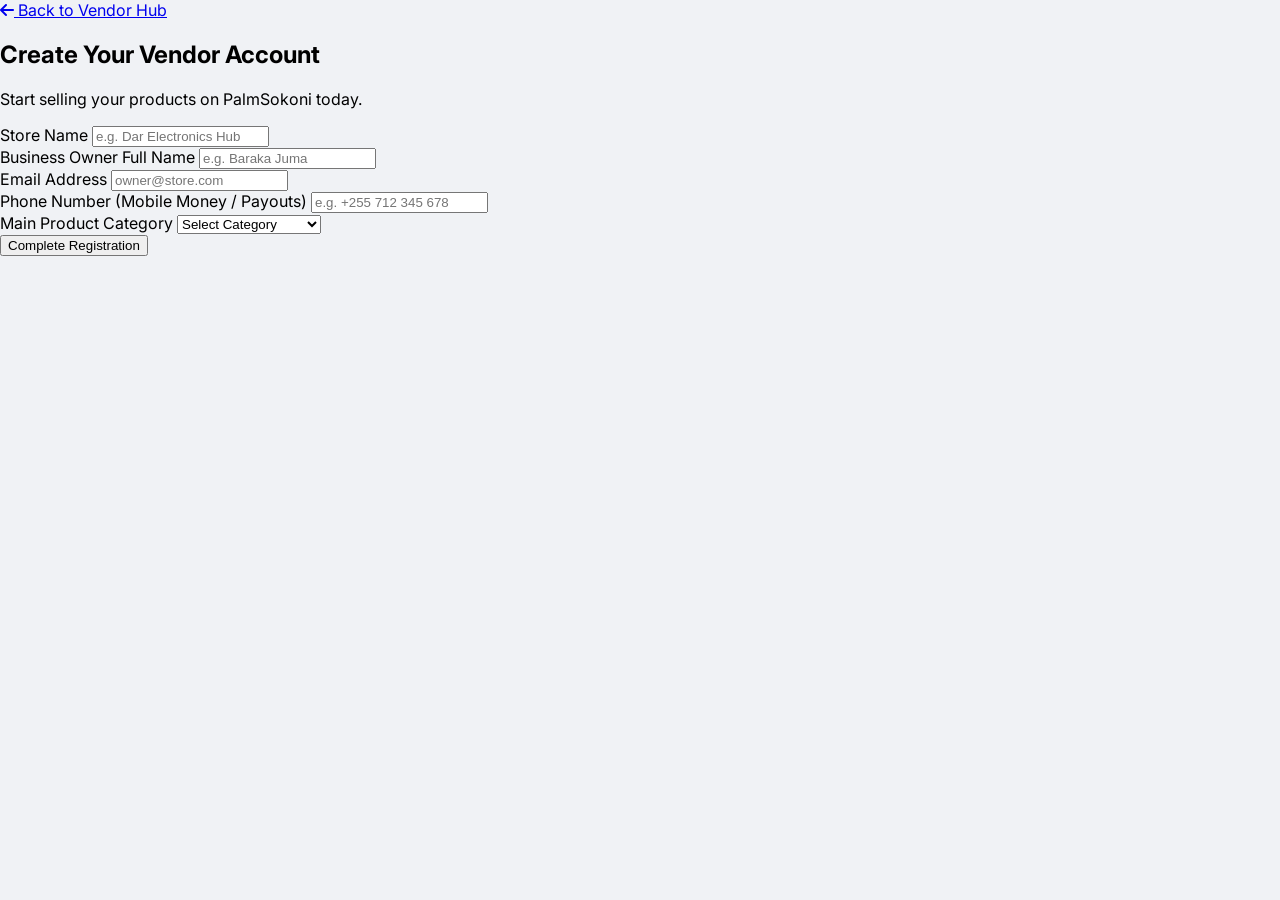
<file: vendor-register.html>
<!DOCTYPE html>
<html lang="en">
<head>
    <meta charset="UTF-8">
    <meta name="viewport" content="width=device-width, initial-scale=1.0">
    <title>Vendor Registration | PalmSokoni</title>
    <link rel="stylesheet" href="style.css">
    <link rel="stylesheet" href="https://cdnjs.cloudflare.com/ajax/libs/font-awesome/6.4.0/css/all.min.css">
</head>
<body class="vendor-reg-body">

    <div class="vendor-reg-container">
        <div class="vendor-reg-header">
            <a href="vendor.html" class="reg-back"><i class="fas fa-arrow-left"></i> Back to Vendor Hub</a>
            <h2>Create Your Vendor Account</h2>
            <p>Start selling your products on PalmSokoni today.</p>
        </div>

        <form class="vendor-reg-form" onsubmit="event.preventDefault(); alert('Store account registered successfully! Redirecting...'); window.location.href='index.html';">
            <div class="form-group">
                <label>Store Name</label>
                <input type="text" placeholder="e.g. Dar Electronics Hub" required>
            </div>
            <div class="form-group">
                <label>Business Owner Full Name</label>
                <input type="text" placeholder="e.g. Baraka Juma" required>
            </div>
            <div class="form-group">
                <label>Email Address</label>
                <input type="email" placeholder="owner@store.com" required>
            </div>
            <div class="form-group">
                <label>Phone Number (Mobile Money / Payouts)</label>
                <input type="tel" placeholder="e.g. +255 712 345 678" required>
            </div>
            <div class="form-group">
                <label>Main Product Category</label>
                <select required>
                    <option value="">Select Category</option>
                    <option value="electronics">Electronics</option>
                    <option value="fashion">Fashion & Clothing</option>
                    <option value="groceries">Foods & Groceries</option>
                    <option value="health">Health & Beauty</option>
                    <option value="industrial">Industrial Equipment</option>
                </select>
            </div>
            <button type="submit" class="submit-reg-btn">Complete Registration</button>
        </form>
    </div>

</body>
</html>
</file>
<file: style.css>
@import url('https://fonts.googleapis.com/css2?family=Inter:wght@400;500;600;700&display=swap');
:root {
    --orange: #FF6A00;
    --dark-blue: #1a1a2e;
    --white: #ffffff;
    --gray-text: #757575;
    --border-light: #e5e5e5;
}

html {
    scroll-behavior: smooth;
    scroll-padding-top: 100px;
}
body {
    margin: 0;
    font-family: 'Inter', sans-serif;
    background-color: #f0f2f5;
}
html.dark-mode,
body.dark-mode {
    background-color: #121212 !important; /* Premium deep charcoal background */
    color: #f8fafc !important;            /* High-legibility off-white text */
}
/* TOP BAR */
.top-bar {
    background: #f8f8f8;
    padding: 6px 4%;
    display: flex;
    justify-content: space-between;
    font-size: 11px;
    border-bottom: 1px solid var(--border-light);
    align-items: center; /* Ensures everything aligns vertically center */
}

/* Align and space out your sign-in, language, and help links */
.top-left { 
    display: flex; 
    gap: 15px; 
    align-items: center; 
}

.top-left a {
    color: inherit;
    text-decoration: none;
}

.top-left a:hover {
    text-decoration: underline;
}

/* New styling for the welcome message & register links */
.top-bar-welcome {
    color: #555555;
    font-size: 12px;
}

.top-auth-link {
    color: #0052cc !important; /* Marketplace blue link highlight */
    font-weight: 500;
}

.top-bar-divider {
    color: #cccccc;
    font-weight: 300;
}

.top-right { 
    display: flex; 
    gap: 20px; 
    align-items: center; 
}

/* MAIN HEADER */
.header-main {
    background: var(--orange);
    padding: 10px 4%;
    display: flex;
    align-items: center;
    justify-content: space-between;
    position: -webkit-sticky;  /* Engine fallback support for legacy Safari builds */
    position: sticky;          /* Locks the header bar to the top edge of the browser viewport */
    top: 0;                    /* Anchors it right at the absolute top boundary */
    z-index: 999990 !important;/* Keeps the entire row and dropdown safely above hero banners/sliders */
}

.header-left-group {
    position: relative;
    display: flex;
    align-items: center;
    gap: 18px;
}

.logo {
    font-family: 'Poppins', sans-serif;
    font-weight: 900;
    font-size: 26px;
    color: var(--white);
    text-decoration: none;
    letter-spacing: -0.8px;
}

/* Shop by Category */
.shop-by-cat {
    display: flex;
    align-items: center;
    gap: 6px;
    color: var(--white);
    cursor: pointer;
}

.cat-text {
    display: flex;
    flex-direction: column;
    line-height: 1.1;
}

.cat-text span {
    font-size: 13px;
    font-weight: 600;
    white-space: nowrap;
}

.cat-arrow { width: 14px !important; height: 14px !important; }
/* The Dropdown Menu Window Panel (Updated to Fixed Position Overlay) */
/* ==========================================================================
   UPDATED DROPDOWN ALIGNMENT: ALIGNS UNDER TRIGGER THROUGH SEARCH BAR
   ========================================================================== */
.ebay-mega-dropdown {
    position: absolute;
    
    /* Alignment Coordinates: Drops perfectly under the orange header line */
    top: 42px;              
    left: 165px;            /* Aligns flawlessly below the start of "Shop by category" */
    
    /* Dimensions: Captures the exact horizontal stretch under the search bar */
    width: 870px;            /* Uses dynamic viewport percentage to span precisely across the bar */
    min-width: 870px;       /* Keeps it broad on smaller screens to keep your 3 columns elegant */
    height: auto;
    min-height: 460px !important;      /* Restricts total height while adding a modern clean scroll track */
    overflow-y: visible;       
    
    background-color: #ffffff;
    border: 1px solid #dcdcdc;
    border-radius: 15px 15px 15px 15px;
    box-shadow: 0 4px 18px rgba(0, 0, 0, 0.15);
    padding: 32px 36px 40px 36px;     /* Roomy internal padding to let sections breath like eBay */
    z-index: 999999 !important; /* Renders layout over slideshow image components safely */
    
    /* Animation settings */
    opacity: 0;
    visibility: hidden;
    transform: translateY(-4px);
    transition: opacity 0.12s ease, transform 0.12s ease, visibility 0.12s;
}

/* Active Visible Class state called via Javascript toggle */
.ebay-mega-dropdown.show-menu {
    opacity: 1;
    visibility: visible;
    transform: translateY(0);
}

/* 3-Column Parallel Content Matrix Layout */
/* Three Column Structural Parallel Grid Alignment */
.mega-dropdown-inner {
    display: grid;
    grid-template-columns: 240px 250px 240px !important;
    column-gap: 80px;            /* Balances spacing inside your custom layout boundaries */
    row-gap: 0;
    justify-content: start !important;
}

.mega-column {
    display: flex;
    flex-direction: column;
}

/* Main Category Header Typography (eBay Bold Standards) */
.main-cat-title {
    font-family: "Helvetica Neue", Helvetica, Arial, sans-serif !important;
    font-size: 16px !important;
    font-weight: 700 !important;
    color: #000000 !important;
    margin: 0 0 6px 0 !important; /* Tiny bottom gap before list blocks begin */
    padding: 6px 12px !important; /* Left alignment matching the sub-link padding */
    letter-spacing: -0.2px !important;
}

/* Section Separator: Adds a subtle line above lower categories in a column */
.main-cat-title.has-divider {
    margin-top: 40px !important;
    padding-top: 16px !important;
    border-top: 1px solid #f0f0f0 !important;
}

.main-cat-title a {
    text-decoration: none;
    color: #000000;
}

.main-cat-title a:hover {
    text-decoration: underline;
}

/* Category Container Lists */
.sub-cat-list {
    list-style: none !important;
    padding: 0 !important;
    margin: 0 !important; /* Creates a clean layout block break */
}

/* Replicating the Pill-Shaped Hover Effects */
.sub-cat-list li {
    margin-bottom: 6px !important; /* Minimizes raw text margin gaps to let links handle the hit-box */
}

.sub-cat-list li a {
    font-family: "Helvetica Neue", Helvetica, Arial, sans-serif !important;
    font-size: 16px !important;  /* Matches eBay's readable body font size exactly */
    font-weight: 400 !important;
    color: #555555 !important;    /* Clean, soft off-black charcoal typography tint */
    text-decoration: none !important;
    
    /* Structural Mechanics: Transforms single strings into fully block hover rows */
    display: block !important;
    white-space: nowrap !important;
    padding: 7px 14px !important; /* Creates the spacious vertical padding seen on eBay */
    border-radius: 6px !important;
    line-height: 1.3 !important; /* Smoothly rounds the corners of the grey pill background */
    transition: background-color 0.1s ease, color 0.1s ease;
}

/* The Interactive Hover State Matrix */
.sub-cat-list li a:hover {
    background-color: #f7f7f7 !important; /* The precise soft light-grey highlight pill background */
    color: #000000 !important;            /* Darkens the text color to pure black on active cursor hover */
    text-decoration: none !important;     /* Disables standard underline decorations */
}

/* Minimalist scrollbar style to stay clean */
.ebay-mega-dropdown::-webkit-scrollbar {
    width: 6px;
}
.ebay-mega-dropdown::-webkit-scrollbar-track {
    background: transparent;
}
.ebay-mega-dropdown::-webkit-scrollbar-thumb {
    background-color: #dddddd;
    border-radius: 10px;
}

/* SEARCH BAR (40px Height) */
.search-container {
    background: white;
    height: 40px;
    border-radius: 20px;
    display: flex;
    align-items: center;
    padding: 2px 2px 2px 20px;
    flex: 0 1 700px;
    margin-left: 20px;
    position: relative; /* Needed for the suggestions dropdown to position correctly */
}

.search-container input {
    border: none;
    outline: none;
    width: 100%;
    font-size: 15px;
    background: transparent;
}

.search-tools {
    display: flex;
    align-items: center;
    gap: 10px;
}
/* Suggestions Dropdown Box */
.search-suggestions-dropdown {
    position: absolute;
    top: calc(100% + 3px);
    left: 0;
    right: 0;
    background: #ffffff;
    border-radius: 12px;
    box-shadow: 0 10px 25px rgba(0, 0, 0, 0.15);
    z-index: 1000;
    padding: 8px 0;
    border: 1px solid #eaeaea;
}

/* Individual Suggestion Item */
.suggestion-item {
    padding: 10px 18px;
    font-size: 14px;
    color: #333333;
    cursor: pointer;
    display: flex;
    align-items: center;
    gap: 12px;
    transition: background-color 0.15s ease;
}

.suggestion-item i,
.suggestion-item svg {
    color: #050505;
    width: 16px !important;  /* Reduced size */
    height: 16px !important; /* Reduced size */
    font-size: 12px !important;
}

.suggestion-item:hover {
    background-color: #f5f5f5;
    color: #ff6600; /* PalmSokoni brand orange accent */
}

.suggestion-item:hover i {
    color: #ff6600;
}

/* "No results found" state styling */
.no-results-item {
    padding: 14px 18px;
    font-size: 14px;
    color: #777777;
    text-align: center;
    font-style: italic;
}

.camera-btn {
    background: none;
    border: none;
    color: #000000 !important;
    cursor: pointer;
    display: flex;
    align-items: center;
    justify-content: center;
    padding: 4px; /* Gives the click target a slight comfortable buffer */
    transition: transform 0.1s ease;
}

.camera-btn svg { 
    width: 20px; 
    height: 25px;
    stroke: #000000 !important;        /* Guarantees the outlines are pure black */
    stroke-width: 2.2px !important;     /* Increases outline border thickness to look bold */
    fill: none !important;
}
/* Subtle Hover Effect */
.camera-btn:hover {
    transform: scale(1.08); /* Gives a tiny crisp pop when hovering over it */
}

.search-icon-box {
    background: #000;
    height: 36px;
    width: 50px;
    border-radius: 18px;
    display: flex;
    align-items: center;
    justify-content: center;
    color: white;
    cursor: pointer;
}

.search-icon-box svg { width: 18px; height: 18px; }

/* ICONS */
/* ==========================================================================
   HEADER ICONS LAYOUT & FIXED DROPDOWN COMPONENT
   ========================================================================== */
.header-actions {
    display: flex;
    align-items: center; /* Ensures perfect baseline vertical alignment */
    gap: 38px;
    margin-left: 20px;
}

/* Wrapper to isolate dropdown flow from pushing sibling header elements */
.action-item-dropdown-container {
    position: relative;
    display: flex;
    align-items: center;
    justify-content: center;
}

.action-item {
    color: var(--white);
    text-decoration: none;
    position: relative;
    display: flex;
    align-items: center;
    justify-content: center;
}

.action-item svg { 
    width: 26px; 
    height: 26px; 
}

.badge {
    position: absolute;
    top: -5px;
    right: -8px;
    background: var(--dark-blue);
    color: white;
    font-size: 10px;
    padding: 1px 5px;
    border-radius: 10px;
}

/* ==========================================================================
   ALIBABA PROFILE DROPDOWN STYLING (PERFECTLY CENTERED & GAP-BRIDGED)
   ========================================================================== */
.account-dropdown-card {
    position: absolute !important;
    top: 100% !important;
    
    /* 🎯 HORIZONTAL CENTERING ALIGNMENT */
    left: 50% !important;
    right: auto !important;
    transform: translateX(-50%) translateY(15px) !important; /* Starts lower for a smooth popup animation */
    
    width: 270px !important;
    background: #ffffff !important;
    border-radius: 12px !important;
    padding: 16px 0 12px 0 !important;
    box-shadow: 0 8px 32px rgba(0, 0, 0, 0.15) !important;
    border: 1px solid #e8e8e8 !important;
    z-index: 999999 !important;
    
    /* Default visibility hidden states */
    opacity: 0;
    pointer-events: none;
    transition: opacity 0.2s ease, transform 0.2s ease !important;
}

/* 🧱 THE HOVER BRIDGE: Fills the dead space gap so the menu stays open as you move your cursor down */
.account-dropdown-card::before {
    content: "" !important;
    position: absolute !important;
    top: -12px !important; /* Spans the vertical gap space perfectly */
    left: 0 !important;
    width: 100% !important;
    height: 12px !important;
    background: transparent !important; /* Invisible to user */
}

/* 💻 MOUSE CONTROLS: Smoothly displays closer to the icon on hover */
@media (hover: hover) {
    .action-item-dropdown-container:hover .account-dropdown-card {
        opacity: 1 !important;
        pointer-events: auto !important;
        /* 🎯 Centers card horizontally and pulls it up closer vertically */
        transform: translateX(-50%) translateY(4px) !important; 
    }
}

/* 📱 MOBILE TOUCH PATH FALLBACK */
.account-dropdown-card.active {
    opacity: 1 !important;
    pointer-events: auto !important;
    transform: translateX(-50%) translateY(4px) !important;
}

/* Dropdown Welcome Identity Layout */
.dropdown-user-profile-header {
    display: flex !important;
    align-items: center !important;
    gap: 12px !important;
    padding: 4px 20px 16px 20px !important;
    border-bottom: 1px solid #f0f0f0 !important;
    width: 100% !important;
    box-sizing: border-box !important;
}

.user-avatar-circle {
    width: 52px !important;
    height: 52px !important;
    background: #f5f5f7 !important;
    border-radius: 50% !important;
    display: flex !important;
    align-items: center !important;
    justify-content: center !important;
    color: #555555 !important;
    border: 1px solid #e3e3e5 !important;
    flex-shrink: 0 !important;
}

.user-avatar-circle svg {
    width: 26px !important;
    height: 26px !important;
    color: #555555 !important;
}

.user-greeting-meta {
    text-align: left !important;
}

.user-greeting-meta h4 {
    margin: 0 0 2px 0 !important;
    font-size: 14px !important;
    font-weight: 600 !important;
    color: #222222 !important;
    font-family: system-ui, -apple-system, sans-serif !important;
}

.signin-button-link {
    font-size: 12px !important;
    color: #ff5000 !important; /* PalmSokoni Orange Accent Theme */
    text-decoration: none !important;
    font-weight: 500 !important;
    display: inline-block !important;
}

.signin-button-link:hover {
    text-decoration: underline !important;
}

/* Dropdown Options List Elements */
.dropdown-links-list {
    list-style: none !important;
    padding: 6px 0 0 0 !important;
    margin: 0 !important;
    width: 100% !important;
}

.dropdown-links-list li {
    width: 100% !important;
    padding: 0 !important;
    margin: 0 !important;
}

.dropdown-links-list li a {
    display: block !important;
    padding: 11px 24px !important;
    color: #333333 !important;
    text-decoration: none !important;
    font-size: 14px !important;
    font-weight: 400 !important;
    font-family: system-ui, -apple-system, sans-serif !important;
    text-align: left !important;
    transition: background 0.15s ease, color 0.15s ease !important;
}

.dropdown-links-list li a:hover {
    background: #f5f5f5 !important;
    color: #111111 !important;
}

/* EBAY STYLE NAV ROW */
.nav-categories {
    background: var(--white);
    border-bottom: 1px solid var(--border-light);
    width: 100%;

    /* ==========================================================================
       STACKED STICKY POSITIONING ENGINE
       ========================================================================== */
    position: -webkit-sticky !important; /* Legacy Safari browser engine support */
    position: sticky !important;         /* Enables independent sticky floating */
    
    /* CRITICAL: Instead of 0, this offsets it so it sticks perfectly underneath 
       your orange search header without hiding behind it */
    top: 62px !important;                
    
    /* Layer hierarchy order: Kept directly underneath your main header layer (999990) */
    z-index: 999980 !important;          
}

.nav-container {
    /* Adjust this padding-left to line up 'Electronics' with your 'Shop by' text */
    padding: 12px 4% 12px 185px; 
    display: flex;
    gap: 32px; /* Increased gap to match eBay's spacious look */
    align-items: center;
}

.nav-categories a {
    text-decoration: none;
    color: #555; /* eBay's neutral gray */
    font-size: 13px;
    font-weight: 400; /* Regular weight for a cleaner look */
    white-space: nowrap;
    transition: color 0.1s;
}

.nav-categories a:hover {
    color: #000; /* Darker on hover */
    text-decoration: underline;
}
/* HERO SECTION */
.hero-section {
    padding: 20px 4%;
    background-color: #f0f2f5;
}

.slider-container {
    position: relative;
    width: 100%;
    height: 320px; /* Standard eBay Hero height */
    overflow: hidden;
    background: #fff;
}

.slide {
    position: absolute;
    top: 0;
    left: 0;
    width: 100%;
    height: 100%;
    opacity: 0;
    transition: opacity 0.6s ease-in-out;
    display: flex;
    align-items: center;
    justify-content: center;
    font-size: 24px;
    font-weight: bold;
}

.slide.active {
    opacity: 1;
    z-index: 1;
}

/* EBAY STYLE CONTROLS BOTTOM RIGHT */
.slider-controls {
    position: absolute;
    bottom: 15px;
    right: 25px; /* Pushed to the right as per image */
    z-index: 10;
    display: flex;
    align-items: center;
    gap: 15px;
    background: rgba(255, 255, 255, 0.8);
    padding: 8px 15px;
    border-radius: 20px;
}

.dots-group {
    display: flex;
    gap: 8px;
}

.dot {
    width: 8px;
    height: 8px;
    border-radius: 50%;
    background: #ccc;
    cursor: pointer;
}

.dot.active {
    background: #333;
}

.playback-group {
    display: flex;
    gap: 10px;
    border-left: 1px solid #ddd;
    padding-left: 10px;
}

.playback-group button {
    background: none;
    border: none;
    cursor: pointer;
    color: #333;
    display: flex;
    align-items: center;
}

.playback-group svg { width: 18px; height: 18px; }
/* HERO SECTION - EDGE TO EDGE */
/* HERO SECTION - EDGE TO EDGE */
/* HERO SECTION - EDGE TO EDGE */
/* HERO SECTION */
.hero-section {
    width: 100%;
    margin-top: 30px;
    padding: 0;
}

.slider-container {
    position: relative;
    width: 100%;
    height: 380px; /* Increased height as per your marked area */
    overflow: hidden;
    background-color: #fff;
}

.slide {
    position: absolute;
    width: 100%;
    height: 100%;
    opacity: 0;
    transition: opacity 0.8s ease-in-out;
    background-size: cover;
    background-position: center;
}

.slide.active {
    opacity: 1;
    z-index: 1;
}

/* 1. SMALL CENTERED DOTS (eBay Style) */
.slider-dots-container {
    position: absolute;
    bottom: 25px;
    left: 50%;
    transform: translateX(-50%);
    z-index: 10;
    display: flex;
    gap: 10px;
}

.dot {
    width: 6px; /* Smaller dots */
    height: 6px;
    border-radius: 50%;
    background: rgba(0, 0, 0, 0.3);
    cursor: pointer;
    transition: background 0.3s;
}

.dot.active {
    background: #333;
}

/* 2. FLOATING CONTROLS (No box, individually spaced) */
.slider-playback-controls {
    position: absolute;
    bottom: 20px;
    right: 4%;
    z-index: 10;
    display: flex;
    align-items: center;
    gap: 20px; /* Space between the individual icons */
}

.control-icon {
    background: none;
    border: none;
    cursor: pointer;
    color: #333;
    padding: 5px;
    display: flex;
    align-items: center;
    justify-content: center;
    transition: transform 0.2s;
}

.control-icon:hover {
    transform: scale(1.1);
}

.control-icon svg {
    width: 20px; /* Standard eBay icon size */
    height: 20px;
}
/* --- CLEAN HERO SECTION START --- */
/* --- REFINED HERO SECTION --- */
.hero-section {
    width: 100%;
    margin-top: 25px;
}

.slider-container {
    position: relative;
    width: 100%;
    height: 380px; 
    overflow: hidden;
}

/* EBAY TOP-LEFT ALIGNMENT - REFINED */
.hero-content-wrapper {
    display: flex;
    justify-content: space-between;
    align-items: flex-start; 
    max-width: 1400px; /* Increased to allow image to reach further right */
    margin: 0 auto;
    width: 100%;
    height: 100%;
    padding: 0; /* Removed padding to allow image to hit edges */
    box-sizing: border-box;
}

.hero-text-content {
    flex: 0 0 45%;
    text-align: left;
    display: flex;
    flex-direction: column;
    align-items: flex-start;
    padding-top: 40px;   /* Moves text down from top */
    padding-left: 60px;  /* Moves text in from left */
}

/* TYPOGRAPHY - INCREASED BY 4PX */
.hero-text-content h1 {
    font-family: "Market Sans", Arial, sans-serif; 
    font-size: 40px; /* Increased from 32px */
    font-weight: 700;
    line-height: 1.1;
    color: #111;
    margin-bottom: 12px;
}

.hero-text-content p {
    font-family: "Market Sans", Arial, sans-serif;
    font-size: 17px; /* Increased slightly for better balance */
    line-height: 1.4;
    color: #111;
    margin-bottom: 20px;
    max-width: 350px;
}

/* IMAGE AREA - TOP TO BOTTOM FIT */
.hero-image-container {
    flex: 0 0 50%;
    height: 100%; /* Forces container to full slider height */
    display: flex;
    justify-content: flex-end;
}

.hero-image-container img {
    height: 100%;      /* Fits top to bottom exactly */
    width: auto;       /* Maintains aspect ratio */
    object-fit: cover; /* Ensures no white space at top/bottom */
    object-position: center;
}

.shop-now-btn {
    display: inline-flex;
    align-items: center;
    gap: 8px;
    background: #111;
    color: #fff;
    padding: 10px 24px;
    border-radius: 25px;
    text-decoration: none;
    font-size: 14px;
    font-weight: 700;
    margin-top: 35px;
}
/* --- UNIVERSAL WHITE TEXT STYLE --- */
/* This will work for Slide 2 and any future slides you create */

.hero-text-content.white-text h1 {
    color: #ffffff !important;
    font-size: 42px;
    font-family: "Market Sans", Arial, sans-serif;
    font-weight: 700;
}

.hero-text-content.white-text p {
    color: #ffffff !important;
    font-size: 17px;
    font-family: "Market Sans", Arial, sans-serif;
}
/* --- LINE 457 START: THE SEAMLESS HD NIKE LAYOUT --- */
.nike-slide-final {
    position: relative;
    background-color: #e53238; /* Matches the shoe red perfectly */
    overflow: hidden;
    height: 100%;
}

.nike-bg-img {
    position: absolute;
    top: 50%;
    left: 55%; /* Nudges the shoe slightly right to clear the text */
    transform: translate(-50%, -50%) scale(1.4) rotate(-12deg);
    height: 100%;
    width: auto;
    object-fit: contain;
    z-index: 1;
    
    /* SHARPNESS FIXES */
    image-rendering: -webkit-optimize-contrast;
    
    /* SEAMLESS BLENDING */
    /* This removes the "box" edges and merges the shoe into the CSS background */
    mix-blend-mode: multiply; 
}

.nike-slide-final .hero-content-wrapper {
    position: relative;
    z-index: 10; /* Ensures text stays in front of the shoe */
    pointer-events: none; /* Let clicks pass through to the slide */
}

.nike-slide-final .hero-text-content {
    pointer-events: auto; /* Makes sure the button is still clickable */
}
/* SLIDE 4 SPECIFIC: MOVE IMAGE TO THE LEFT */
.hero-image-container.last-slide-nudge {
    display: flex;
    justify-content: flex-start; /* Aligns content toward the left of its container */
    padding-left: 0;             /* Removes standard padding */
    margin-left: -50px;          /* Nudges the image closer to the text */
}

.hero-image-container.last-slide-nudge img {
    height: 100%;
    width: auto;
    object-fit: contain;
    /* Optional: A very soft shadow to match the warm vibe */
    filter: drop-shadow(-10px 10px 20px rgba(0,0,0,0.05));
}

/* 1. SECTION UTILS */
.container {
    max-width: 1200px;
    margin: 0 auto;
    padding: 0 20px;
}
.section-header-row {
    display: flex;
    justify-content: space-between; /* Pushes Title to left, See All to far right */
    align-items: flex-end;          /* Aligns their baselines cleanly */
    width: 100%;
    margin-top: 40px;
    margin-bottom: 10px;
    padding-bottom: 10px;
    border-bottom: 1px solid #e5e5e5; /* Clean dividing line */
}
/* ==========================================================================
   EBAY-STYLE HERO BOTTOM-RIGHT CONTROLS DOCK
   ========================================================================== */

/* The control cluster container anchored to the bottom-right corner */
.slider-container .hero-controls-dock {
    position: absolute !important;
    bottom: 16px !important;
    right: 24px !important;
    display: flex !important;
    align-items: center !important;
    gap: 8px !important; /* Perfect tight spacing between buttons */
    z-index: 100 !important;
}

/* Base style for all 3 matching buttons */
.slider-container .hero-dock-btn {
    /* Compact eBay Dimensions */
    width: 32px !important;
    height: 32px !important;
    border-radius: 50% !important;
    
    /* Uniform White Backgrounds for all elements */
    background-color: #ffffff !important;
    border: 1px solid #d2d2d7 !important;
    box-shadow: 0 2px 4px rgba(0, 0, 0, 0.08) !important;
    
    /* Perfect Icon Centering */
    display: inline-flex !important;
    align-items: center !important;
    justify-content: center !important;
    
    /* Text/Icon Adjustments */
    color: #1d1d1f !important;
    font-size: 12px !important;
    font-weight: 700 !important;
    cursor: pointer !important;
    transition: all 0.2s ease !important;
    outline: none !important;
}

/* Ensure lucide icons scale appropriately inside smaller containers */
.slider-container .hero-dock-btn svg,
.slider-container .hero-dock-btn i {
    width: 14px !important;
    height: 14px !important;
    color: #1d1d1f !important;
}

/* Interactive Hover state for all buttons */
.slider-container .hero-dock-btn:hover {
    background-color: #f5f5f7 !important;
    box-shadow: 0 4px 8px rgba(0, 0, 0, 0.15) !important;
    transform: scale(1.05) !important;
}

.slider-container .hero-dock-btn:active {
    transform: scale(0.95) !important;
}
.section-title {
    font-size: 1.3rem;
    font-weight: 700;
    color: #111111;
    margin: 0;
    padding: 0;
}
.see-all-link {
    font-size: 0.95rem;
    color: #0066cc;                /* Clean marketplace interactive blue */
    text-decoration: none;
    font-weight: 600;
    margin: 0;
    padding: 0;
}

.see-all-link:hover {
    text-decoration: underline;    /* Visual feedback when hovered */
}

/* 2. RECENTLY VIEWED & MAIN GRID (Force 5 Columns) */ 
.product-grid {
    display: grid;
    grid-template-columns: repeat(5, 1fr); /* Exactly 5 per row */
    gap: 15px;
}

/* 3. PRODUCT CARDS */
.product-card, .mini-card {
    background: #fff;
    border: 1px solid #f0f0f0;
    border-radius: 8px;
    padding: 12px;
    transition: transform 0.2s, box-shadow 0.2s;
    display: flex;
    flex-direction: column;
}

.product-card:hover {
    transform: translateY(-5px);
    box-shadow: 0 10px 20px rgba(0,0,0,0.08);
}

.product-img-container, .mini-img-box {
    width: 100%;
    aspect-ratio: 1 / 1; /* Makes every box a perfect square */
    background: #ffffff;
    display: flex;
    align-items: center;
    justify-content: center;
    margin-bottom: 10x;
}

.product-img-container img, .mini-img-box img {
    max-width: 100%;
    max-height: 100%;
    object-fit: contain;
}

/* 4. TEXT & PRICING */
.product-name {
    font-size: 0.9rem;
    color: #333;
    height: 2.4em;
    overflow: hidden;
    margin-bottom: 8px;
    line-height: 1.2;
}

.product-price, .mini-price {
    font-size: 1.1rem;
    font-weight: 700;
    color: #e53238; /* Professional marketplace red */
    margin-bottom: 5px;
}

.seller-badge {
    font-size: 0.7rem;
    color: #007bff;
    background: #eef7ff;
    padding: 2px 6px;
    border-radius: 4px;
    align-self: flex-start;
}

/* 5. CATEGORY CIRCLES */
.circle-grid {
    display: grid;
    grid-template-columns: repeat(6, 1fr);
    gap: 6px;
    padding: 40px 0;
    text-align: center;
}

.cat-item {
    display: flex;
    flex-direction: column;
    align-items: center;
    cursor: pointer;
}

.circle {
    width: 180px;
    height: 180px;
    background: #f8f8f8;
    border-radius: 50%;
    margin-bottom: 10px;
    border: 1px solid #eee;
    transition: border-color 0.3s;
    display: flex !important;
    align-items: center !important;
    justify-content: center !important;
    overflow: hidden !important;
}

.circle img {
    width: 100% !important;        /* Leaves a nice cushion of whitespace around the icon */
    height: 100% !important;
    object-fit: contain !important; /* Prevents icons from stretching or squishing */
}

.cat-item:hover .circle {
    border-color: #e53238;
}

.cat-item span {
    font-size: 0.85rem;
    font-weight: 500;
}

/* 6. FOOTER (As per your Screenshot) */
.main-footer {
    background: #1a1a1a;
    color: #fff;
    padding: 60px 0 20px;
    margin-top: 60px;
}

.footer-grid {
    display: grid;
    grid-template-columns: repeat(4, 1fr);
    gap: 40px;
    padding-bottom: 40px;
    border-bottom: 1px solid #333;
}

.footer-col h4 {
    margin-bottom: 20px;
    font-size: 1rem;
    text-transform: uppercase;
    color: #fff;
}

.footer-col ul { list-style: none; padding: 0; }
.footer-col ul li { margin-bottom: 12px; }
.footer-col a { color: #999; text-decoration: none; font-size: 0.9rem; }
.footer-col a:hover { color: #fff; }

.footer-bottom {
    text-align: center;
    padding-top: 30px;
    color: #555;
    font-size: 0.8rem;
}

/* 7. RESPONSIVE FIX (Mobile) */
@media (max-width: 992px) {
    .product-grid {
        grid-template-columns: repeat(2, 1fr);
    }
    .circle-grid {
        grid-template-columns: repeat(3, 1fr);
    }
    .footer-grid {
        grid-template-columns: 1fr 1fr;
    }
}
/* ======================================================
   STEP 6: CALIBRATED ALIBABA HEIGHT & PALMSOKONI WIDTH
   ====================================================== */

/* Forces exactly 5 clean columns across the screen container */
.product-grid {
    display: grid;
    grid-template-columns: repeat(5, 1fr); /* 5 perfect equal columns */
    gap: 8px;                             /* Space between cards */
    width: 100%;
    margin-top: 20px;
}

/* The Main Product Card Structure */
.ebay-product-card {
    background: #ffffff;
    width: 100%;
    border: 1px solid #e8e8e8;  
    border-radius: 8px 8px 8px 8px;        
    overflow: hidden;
    display: flex;
    flex-direction: column;
    justify-content: flex-start;
    transition: transform 0.2s ease, box-shadow 0.2s ease;

    /* 1. FORCE BOX BOTTOM TO TERMINATE AROUND INNER ELEMENTS */
    height: max-content !important;    /* Wraps strictly to content layout limits */
    min-height: 0 !important;          /* Destroys old 390px rules completely */
    align-self: flex-start !important; /* Prevents parent row stretching */
    
    /* 2. THE CHOSEN SMALL GAP BENEATH PRICE */
    padding-bottom: 8px !important;    /* Tight, clean space before the border line */
}

.ebay-product-card:hover {
    transform: translateY(-4px);
    box-shadow: 0 8px 10px rgba(0,0,0,0.06);
}

/* ======================================================
   3. Unified Gray Image Box Spec (TRUE ALIBABA SQUARE)
   ====================================================== */
.market-img-box {
    width: 100% !important;
    
    /* 1. THE ALIBABA SECRET: Forces the box to be a perfect square regardless of screen size */
    aspect-ratio: 1 / 1 !important;
    height: auto !important;      
    background-color: #f5f5f5 !important; 
    display: flex !important;
    align-items: center !important;
    justify-content: center !important;
    overflow: hidden !important;
    
    /* 2. THE STRICT 8px GAP: Guarantees exactly 8px of grey space above, below, and on the sides */
    padding: 8px !important;
    box-sizing: border-box !important;
    border-radius: 8px 8px 0px 0px!important;
    border-bottom: 1px solid #eaeaea !important;
}

/* CORRECTED symmetrical code */
.market-img-box img {
    /* Set both to 100% so the inner boundaries are perfectly square */
    width: 100% !important;         
    height: 100% !important;        
    
    /* Keeps original true image proportions without cutting anything off */
    object-fit: contain !important;  
    
    /* Beautifully rounds out the corners of your product photo assets */
    border-radius: 8px !important;   
    
    mix-blend-mode: multiply !important;
}

.ebay-product-details {
    display: flex !important;
    flex-direction: column !important;
    
    /* 3. PREVENT FILLING OF EMPTY CARD SPACE */
    flex: none !important;            /* Tells layout container NOT to expand vertically */
    height: auto !important;
    padding-bottom: 0 !important;     /* Discharges layout padding leakage */
}

.ebay-item-price {
    font-family: "Inter", -apple-system, BlinkMacSystemFont, "Segoe UI", Roboto, Arial, sans-serif !important; !important;
    font-size: 1.15rem !important;
    white-space: nowrap !important;      
    font-weight: 700 !important;        /* Thick bold setting */
    color: #ff6600 !important;          /* PALMSOKONI ORANGE: Matches your marked reference image color */
    margin: 0 0 0 10px !important;      
    line-height: 1.1 !important;
    letter-spacing: -0.5px !important; 
}
.ebay-item-title {
    font-family: 'Inter', 'Roboto', sans-serif !important;
    font-size: 0.85rem !important;      /* Perfect regular size matching Alibaba's layout */
    color: #333333 !important;          /* Crisp contrast color */
    font-weight: 400 !important;        /* Smooth, regular weight (Strictly NOT bold) */
    line-height: 1.35 !important;        /* Clean vertical line spacing */
    
    /* STRIKT 3-LINE LOCK: Forces every box to reserve space for exactly 3 lines */
    height: 2.7em !important;           /* 1.4 line-height x 3 lines = 4.2em tall */
    overflow: hidden !important;
    
    /* Native browser text-clamping engine */
    display: -webkit-box !important;
    -webkit-line-clamp: 2 !important;   
    -webkit-box-orient: vertical !important;
    text-overflow: ellipsis !important; /* Adds '...' if the text exceeds 3 lines */
    
    margin: 0 0 10px 10px !important;      /* THE SPACE: Creates the explicit gap before the price */
}
/* ==========================================================================
   UPDATED: HIGH-FIDELITY ALIEXPRESS RATING COMPONENT MATRIX
   ========================================================================== */

.aliexpress-rating-row {
    display: flex !important;
    align-items: center !important;
    /* Aligns the element neatly underneath your item titles */
    margin: 6px 0 4px 12px !important; 
    line-height: 1 !important;
    user-select: none !important;
}

/* New 5-Star Layer Architecture */
.aliexpress-star-bar {
    position: relative !important;
    display: inline-block !important;
    font-family: Arial, sans-serif !important; /* Forces stars to stay sharp across platforms */
    font-size: 16px !important; /* Scaled down to match compact AliExpress screenshot metrics */
    letter-spacing: -0.5px !important; /* Packs stars tight together */
    white-space: nowrap !important;
    line-height: 1 !important;
}

/* Light gray track for empty stars */
.stars-base {
    color: #e2e2e2 !important;
}

/* Deep solid black track for filling the score */
.stars-fill {
    color: #000000 !important;
    position: absolute !important;
    top: 0 !important;
    left: 0 !important;
    height: 100% !important;
    overflow: hidden !important; /* Clips empty space safely for fractional ratings */
}

/* Numerical text rendering adjustments */
.rating-value {
    font-family: -apple-system, BlinkMacSystemFont, "Segoe UI", Roboto, Arial, sans-serif !important;
    font-size: 14px !important; /* Matches micro-typographic layouts */
    font-weight: 700 !important;
    color: #000000 !important;
    margin-left: 4px !important; /* Small gap between the 5th star and the numbers */
    line-height: 1 !important;
}

/* Sales volume rendering adjustments */
.sales-volume-count {
    font-family: -apple-system, BlinkMacSystemFont, "Segoe UI", Roboto, Arial, sans-serif !important;
    font-size: 15px !important;
    font-weight: 400 !important;
    color: #757575 !important; /* Clean neutral grey tone */
    
    /* Adds the clean dividing line profile */
    border-left: 1px solid #d2d2d7 !important; 
    padding-left: 6px !important;       
    margin-left: 6px !important;        
    line-height: 1 !important;          
    display: inline-block !important;
}
/* ======================================================
   ALIEXPRESS RECTANGLE EDGE-TO-EDGE "SEE PREVIEW" BUTTON
   ====================================================== */
/* ==========================================================================
   ALIEXPRESS HOVER POP-OUT (TRENDING NOW & MORE TO LOVE) WITH CLEAN CORNERS
   ========================================================================== */

/* 1. Target the cards in both sections to allow elements to float out freely */
.main-market .ebay-product-card,
.more-to-love-section .ebay-product-card {
    position: relative !important;
    overflow: visible !important;  /* Allows the preview footer to drop below the card container boundary */
    background: #ffffff !important;
    
    /* MODIFIED: Top corners rounded, bottom corners sharp to match the button seamlessly */
    border-radius: 8px 8px 0 0 !important; 
    
    transition: box-shadow 0.2s ease-in-out, z-index 0.2s ease-in-out !important;
    z-index: 1 !important;
}

/* 2. When hovering either card type, lift it up with a smooth floating drop shadow */
.main-market .ebay-product-card:hover,
.more-to-love-section .ebay-product-card:hover {
    z-index: 10 !important;        /* Keeps the active card floating strictly on top of lower grid rows */
    box-shadow: 0 4px 20px rgba(0, 0, 0, 0.15) !important;
}

/* 3. Position the preview footer track completely outside the bottom boundary */
.card-preview-footer {
    position: absolute !important;
    top: 100% !important;          /* Anchors it flush with the bottom border line of the product card */
    left: 0 !important;
    width: 100% !important;
    padding: 0 !important;
    margin-top: 0 !important;
    background: #ffffff !important; /* Seamlessly matches card background */
    
    /* MODIFIED: Rounds out the very bottom edges of the new extended card panel */
    border-radius: 0 0 8px 8px !important; 
    
    box-shadow: 0 10px 20px rgba(0, 0, 0, 0.15) !important; /* Flows drop shadow down around the button expansion */
    z-index: 11 !important;
    
    /* Animation hidden default parameters */
    opacity: 0 !important;
    visibility: hidden !important;
    transform: translateY(-5px) !important;
    transition: transform 0.2s ease-out, opacity 0.2s ease-out, visibility 0.2s ease-out !important;
}

/* 4. Trigger state: Drops DOWNWARDS cleanly into view when either section card is hovered */
.main-market .ebay-product-card:hover .card-preview-footer,
.more-to-love-section .ebay-product-card:hover .card-preview-footer {
    opacity: 1 !important;
    visibility: visible !important;
    transform: translateY(0) !important;
}

/* 5. Custom Button Layout Logic */
.see-preview-btn {
    display: block !important;
    text-align: center !important;
    background-color: #111111 !important; 
    color: #ffffff !important;
    font-size: 0.80rem !important;
    font-weight: 600 !important;
    padding: 12px 0 !important;
    text-decoration: none !important;
    width: 100% !important;
    box-sizing: border-box !important;
    cursor: pointer !important;
    border: none !important;
    
    /* MODIFIED: Button bottom matches the container track curvature perfectly */
    border-radius: 0 0 0px 8px !important;
    
    transition: background-color 0.2s ease !important;
}

.see-preview-btn:hover {
    background-color: #333333 !important;
}

.stock-count {
    font-size: 0.75rem;
    color: #27ae60;            
    font-weight: 600;
}
.stock-count-orange {
    font-size: 0.78rem !important;
    color: #ff6600 !important;          /* CHANGED FROM GREEN TO ORANGE: Highlights available inventory */
    font-weight: 600 !important;
}
.store-name {
    font-size: 0.75rem;
    color: #777777;            
    white-space: nowrap;
    overflow: hidden;
    text-overflow: ellipsis;   
}
/* ======================================================
   ALIBABA-STYLE CONTAINER SYSTEM
   ====================================================== */

/* Adds a nice clean spacing layout between section blocks */
.deals-container-section {
    padding: 10px 0 !important;
    background-color: transparent !important;
}

/* The exact light-grey boxed card styling from Alibaba */
.alibaba-deals-box {
    background-color: #f7f7f7 !important; /* Soft light-grey background fill */
    border-radius: 12px !important;       /* Smoothly rounded container borders */
    padding: 20px !important;             /* Internal container padding layout */
    box-shadow: none !important;          /* Flat flat structure, no heavy shadow */
}

/* Flex layout engine for the header elements */
.deals-header-row {
    display: flex !important;
    justify-content: space-between !important;
    align-items: flex-start !important;
    margin-bottom: 16px !important;
    padding: 0 4px !important;
}

/* Left text groups layout alignment */
.header-left-side {
    display: flex !important;
    flex-direction: column !important;
    gap: 4px !important;
}

/* Bold, distinctive heading font style */
.deals-main-title {
    font-size: 1.4rem !important;
    font-weight: 700 !important;
    color: #111111 !important;
    margin: 0 !important;
    padding: 0 !important;
    line-height: 1.2 !important;
}

/* Small detail subtitle directly beneath header */
.deals-sub-text {
    font-size: 0.88rem !important;
    color: #666666 !important;
    margin: 0 !important;
    padding: 0 !important;
}

/* Right-aligned 'View more' link system */
.deals-view-more {
    font-size: 0.9rem !important;
    font-weight: 600 !important;
    color: #222222 !important;
    text-decoration: none !important;
    display: inline-flex !important;
    align-items: center !important;
    gap: 4px !important;
    white-space: nowrap !important;
    margin-top: 4px !important;
}

.deals-view-more:hover {
    color: #e53238 !important; /* Transitions nicely to your theme color */
}

/* ======================================================
   ALIBABA SPECIFIC DEAL CARDS
   ====================================================== */

.deals-six-columns {
    display: grid !important;
    grid-template-columns: repeat(6, minmax(0, 1fr)) !important; /* Forces 6 equal columns */
    gap: 9px !important; /* Tightens the spacing between columns just like Alibaba */
}
/* The ultra-stripped down layout container */
.deal-card {
    width: 100%
    display: flex !important;
    flex-direction: column !important;
    background-color: #fff !important;
    border-radius: 8px !important;
    overflow: hidden !important;
    padding: 0 0 10px 0 !important; /* Shrunk padding to the bare minimum */
    cursor: pointer;
}

/* Image containment rules to ensure squares stay square */
.deal-img-box {
    width: 100% !important;
    aspect-ratio: 1 / 1 !important;
    background-color: #fafafa !important;
}

.deal-img-box img {
    width: 100% !important;
    height: 100% !important;
    object-fit: cover !important; /* Zooms nicely to fit frame edges */
}

/* Row wrapper sitting right underneath the image frame */
.deal-info-row {
    display: flex !important;
    align-items: center !important;
    gap: 4px !important;
    padding: 8px 8px 0 8px !important; /* Zero bottom padding brings it tight */
}

/* The small red down-arrow discount graphics badge */
.deal-discount-badge {
    background: linear-gradient(135deg, #ff4d4f, #ff7875) !important; /* Bright attention-grabbing red */
    color: #ffffff !important;
    width: 18px !important;
    height: 18px !important;
    border-radius: 4px !important;
    display: inline-flex !important;
    align-items: center !important;
    justify-content: center !important;
    font-size: 0.65rem !important;
}

/* The large, clear price styling string */
.deal-price {
    font-size: 1.05rem !important;
    font-weight: 700 !important;
    color: #e53238 !important; /* Matches your active brand colors */
    white-space: nowrap !important;
}
/* ==========================================================================
   RECENTLY VIEWED SECTION - MINIMALIST OVERRIDES
   ========================================================================== */

/* 1. Target the ratings row ONLY inside the recently viewed container and hide it */
.recent-scroll-wrapper .aliexpress-rating-row {
    display: none !important;
}

/* 2. Target the preview footer container ONLY inside recently viewed and hide it */
.recent-scroll-wrapper .card-preview-footer {
    display: none !important;
}

/* 3. Reset the card's strict height rule for this section so it automatically shrinks */
.recent-scroll-wrapper .ebay-product-card {
    min-height: auto !important; /* Removes the 390px stretch restriction */
    padding-bottom: 12px !important; /* Adds a clean, professional margin below the price */
}
/* ==========================================================================
   FINAL FIX: EBAY CAROUSEL ARROWS LOCKED TO GRID BOUNDS
   ========================================================================== */

/* 1. Force the section container to allow elements to float past its edge */
.recent-views-section,
.recent-views-section .container,
.main-market .container,
.deals-container-section .container {
    position: relative !important;
    overflow: visible !important; /* Prevents the circular buttons from getting cut off */
}

/* 2. Styling the prominent white circular button shapes */
.slider-arrow-prev,
.slider-arrow-next {
    position: absolute !important;
    
    /* Vertically aligns them perfectly centered with the product image square */
    top: 160px !important;
    /* 2. Keeps the arrow box geometrically aligned with your new top value */
    transform: none !important;
    
    /* Perfect Circle Dimensions matching eBay UI layout */
    width: 40px !important;
    height: 40px !important;
    background-color: #ffffff !important;
    border: 1px solid #d2d2d7 !important; /* Sleek, crisp border line */
    border-radius: 50% !important;
    
    /* Center the inner arrow icon symbol cleanly */
    color: #1d1d1f !important;
    font-size: 15px !important;
    font-weight: 700 !important;
    display: inline-flex !important;
    align-items: center !important;
    justify-content: center !important;
    
    /* CRITICAL LAYERING: Pushes the circles onto the absolute highest surface layer */
    z-index: 9999 !important; 
    cursor: pointer !important;
    box-shadow: 0 4px 12px rgba(0, 0, 0, 0.16) !important; /* Distinct shadow to make it pop */
    transition: all 0.2s ease !important;
}

/* 3. Snap the Left Arrow inside the left margin edge over the first product card */
.slider-arrow-prev {
    left: 6px !important; /* Moved slightly inward so it doesn't clip into invisible territory */
}

/* 4. Snap the Right Arrow inside the right margin edge over the last product card */
.slider-arrow-next {
    right: 8px !important; /* Moved slightly inward to stay completely visible */
}

/* 5. Hover and click interactive feedback */
.slider-arrow-prev:hover,
.slider-arrow-next:hover {
    background-color: #f5f5f7 !important;
    color: #000000 !important;
    box-shadow: 0 6px 16px rgba(0, 0, 0, 0.22) !important;
}

.slider-arrow-prev:active,
.slider-arrow-next:active {
    transform: scale(0.92) !important;
}
/* ==========================================================================
   MORE TO LOVE: RESTORED STANDARD GRID SYSTEM WITH NO EXPANSION
   ========================================================================== */

.more-to-love-section {
    padding: 25px 0 !important;
    background-color: #f4f4f4 !important;
}

/* Exactly 5 clean columns per row, completely stable spacing */
.infinite-products-grid {
    display: grid !important;
    grid-template-columns: repeat(5, 1fr) !important; 
    gap: 15px !important;
    margin-top: 20px !important;
    width: 100% !important;
}

/* Standard static card frame ending at the ratings container floor */
.more-to-love-section .ebay-product-card {
    display: flex !important;
    flex-direction: column !important;
    background: #ffffff !important;
    border-radius: 8px !important;
    overflow: hidden !important; /* Clips content exactly to card rounded corners */
    box-shadow: 0 2px 5px rgba(0,0,0,0.05) !important;
    transition: transform 0.2s ease, box-shadow 0.2s ease !important;
}

/* Subtle standard hover effect without height change */
.more-to-love-section .ebay-product-card:hover {
    transform: translateY(-3px) !important;
    box-shadow: 0 6px 15px rgba(0, 0, 0, 0.1) !important;
}

/* Image Container Frame */
.more-to-love-section .market-img-box {
    position: relative !important;
    width: 100% !important;
    overflow: hidden !important;
}

.more-to-love-section .market-img-box img {
    width: 100% !important;
    height: auto !important;
    display: block !important;
}

/* Card Information Details Area */
.more-to-love-section .ebay-product-details {
    padding: 12px 10px !important;
    display: flex !important;
    flex-direction: column !important;
    flex-grow: 1 !important;
    background: #ffffff !important;
}

/* ==========================================================================
   INFINITE LOADER SPINNER
   ========================================================================== */
.infinite-loader {
    display: none;
    justify-content: center !important;
    align-items: center !important;
    padding: 30px 0 !important;
    width: 100% !important;
}

.infinite-loader.active {
    display: flex !important;
}

.spinner {
    width: 35px !important;
    height: 35px !important;
    border: 3px solid #dddddd !important;
    border-top: 3px solid #000000 !important;
    border-radius: 50% !important;
    animation: spin 0.8s linear infinite !important;
}

@keyframes spin {
    0% { transform: rotate(0deg); }
    100% { transform: rotate(360deg); }
}
/* ==========================================================================
   TRENDING NOW: DEFINITIVE NO-SCROLL HOVER FIX
   ========================================================================== */

/* 1. Ensure the slider container acts as the anchor for matching arrows */
.main-market .container {
    position: relative !important;
}

/* 2. FORCE STABLE GRID WITH NO INTERNAL VERTICAL SCROLLING */
.main-market .product-grid {
    display: flex !important;
    flex-direction: row !important;
    flex-wrap: nowrap !important;   
    gap: 1px !important;            
    padding: 0 0 45px 0 !important; 
    margin: 0 !important;
    overflow-x: auto !important;    
    overflow-y: visible !important; 
    scroll-behavior: smooth !important;
    width: 100% !important;
    box-sizing: border-box !important;
    align-items: stretch !important; 
    height: auto !important;        
}

/* Hide desktop scrollbars */
.main-market .product-grid::-webkit-scrollbar {
    display: none !important;
}
.main-market .product-grid {
    -ms-overflow-style: none !important;
    scrollbar-width: none !important;
}

/* 3. Strict Card Layout Dimensions */
.main-market .product-grid .ebay-product-card {
    flex: 0 0 calc((100% - 4px) / 5) !important;
    min-width: calc((100% - 4px) / 5) !important;
    max-width: calc((100% - 4px) / 5) !important;
    box-sizing: border-box !important;
    background: #fff !important;
    position: relative !important; 
    height: auto !important;
}

/* 4. Keep details static and unchanged on hover */
.main-market .ebay-product-details {
    display: flex !important;
    flex-direction: column !important;
    padding: 10px !important;
    background: #fff !important;
    height: auto !important;
}

/* 5. PERFECT HOVER MECHANICS: Shifts the button slightly up to match the line marker */
.main-market .card-preview-footer {
    position: absolute !important;
    top: calc(100% - 4px) !important; /* UPDATED: Sits perfectly flush against the text box */
    left: 0 !important;
    width: 100% !important;
    padding: 0 !important;
    margin: 0 !important;
    z-index: 9999 !important;       
    
    opacity: 0 !important;
    visibility: hidden !important;
    transition: opacity 0.15s ease-in-out, visibility 0.15s ease-in-out !important;
}

.main-market .ebay-product-card:hover .card-preview-footer {
    opacity: 1 !important;
    visibility: visible !important;
}

/* 6. Standardized Button Aesthetics with Clean Bottom Curvature */
.main-market .see-preview-btn {
    display: block !important;
    text-align: center !important;
    background-color: #111111 !important; 
    color: #ffffff !important;
    font-size: 0.80rem !important;
    font-weight: 600 !important;
    padding: 12px 0 !important;
    text-decoration: none !important;
    width: 100% !important;
    box-sizing: border-box !important;
    cursor: pointer !important;
    border: none !important;
    border-radius: 0 0 8px 8px !important; 
    margin: 0 !important;
}

.main-market .see-preview-btn:hover {
    background-color: #333333 !important;
}

/* 7. SCROLLER ARROWS POSITIONING LOWERED TO THE VERTICAL MIDPOINT */
.main-market .slider-arrow-prev,
.main-market .slider-arrow-next {
    position: absolute !important;
    top: 170px !important;            /* UPDATED: Centered perfectly on the total card height balance */
    transform: translateY(-50%) !important;
    z-index: 10000 !important;       
}

.main-market #trendingLeft {
    left: -2px !important; 
}

.main-market #trendingRight {
    right: -2px !important;
}
/* ==========================================================================
   MORE TO LOVE: ALIEXPRESS STYLE TITLE & SECTION GAP COMPRESSION
   ========================================================================== */

/* 1. Force collapse the large gap right below the Trending Now section */
.main-market {
    margin-bottom: 15px !important;    /* Tightens space beneath trending cards */
    padding-bottom: 0 !important;
}

/* 2. Style the new header wrapper to center the title cleanly */
.more-to-love-header {
    text-align: center !important;     /* Centers the title perfectly like AliExpress */
    margin-top: 4px !important;       /* Brings the header closer to the section above */
    margin-bottom: 25px !important;    /* Clean gap between title and products grid */
    width: 100%;
}

/* 3. Replicate the precise AliExpress typography configuration */
.more-to-love-title {
    font-family: "Open Sans", "Inter", -apple-system, BlinkMacSystemFont, Arial, sans-serif !important;
    font-size: 28px !important;        /* Clean, impactful display size */
    font-weight: 700 !important;       /* Solid bold look */
    color: #111111 !important;         /* Rich contrast black */
    letter-spacing: -0.4px !important; /* Elegant subtle text-tightening */
    margin: 0 !important;
    padding: 0 !important;
}
/* ==========================================================================
   MORE TO LOVE: COMPLETELY MATCH TRENDING NOW + COMPRESS VERTICAL ROWS
   ========================================================================== */

/* 1. Configure the grid to align cards upward and lock gaps tightly */
.more-to-love-section .infinite-products-grid {
    display: grid !important;
    grid-template-columns: repeat(5, 1fr) !important; /* Forces 5 items per row like trending */
    
    /* THE CRITICAL GAP CLOSER: Tightens columns to 15px, slams row gap to 8px */
    column-gap: 1px !important; 
    row-gap: 5px !important; 
    
    align-items: start !important; /* Prevents cards in a row from stretching each other */
    width: 100% !important;
}

/* 2. Force the boxes in More To Love to match Trending Now structure perfectly */
.more-to-love-section .ebay-product-card {
    height: max-content !important;    /* Collapses box down to fit contents exactly */
    min-height: 0 !important;          /* Eliminates any old downward minimum stretches */
    background: #ffffff !important;
    border: 1px solid #e8e8e8 !important;
    border-radius: 8px 8px 0px 0px !important;
    overflow: hidden !important;
    display: flex !important;
    flex-direction: column !important;
    
    /* Clean micro-gap bottom padding */
    padding-bottom: 6px !important; 
}

/* 3. Drop all internal text content area fluid expansions */
.more-to-love-section .ebay-product-details {
    flex-grow: 0 !important;
    flex: none !important;
    height: auto !important;
    padding-bottom: 0 !important;
}

/* 4. Ensure no button margins leak downward space */
.more-to-love-section .ebay-product-card button,
.more-to-love-section .see-preview-btn {
    margin-bottom: 0 !important;
}
/* ==========================================================================
   SHARED RATING ELEMENTS CONTAINER FLOW CONFIGURATION
   ========================================================================== */
.ebay-rating-row {
    display: flex !important;
    align-items: center !important;
    gap: 4px !important;              /* Spacing between stars, numerical value, and sales count */
    margin: 4px 0 6px 6px !important; /* Perfect micro-gap margin below the price numbers */
}

.ebay-stars {
    color: #ffc107 !important;        /* Premium gold yellow rating star color fill */
    font-size: 0.75rem !important;
    display: flex !important;
    gap: 1px !important;
}

.ebay-rating-value {
    font-family: "Inter", sans-serif !important;
    font-size: 0.75rem !important;
    font-weight: 700 !important;       /* Clean bold rating numerical emphasis */
    color: #333333 !important;
}

.ebay-sales-count {
    font-family: "Inter", sans-serif !important;
    font-size: 0.75rem !important;
    font-weight: 400 !important;
    color: #777777 !important;         /* Professional muted gray text for item sales metrics */
    margin-left: 2px !important;
}
/* ==========================================================================
   FORCE SHOW STAR ICONS IN MORE TO LOVE SECTION
   ========================================================================== */

/* Ensure the star icons wrapper handles font characters correctly */
.more-to-love-section .ebay-stars {
    display: inline-flex !important;
    align-items: center !important;
    gap: 1px !important;
    color: #ffc107 !important;       /* Solid gold yellow color for the stars */
    visibility: visible !important;
    opacity: 1 !important;
}

/* Force individual Font Awesome star icons to render structural size */
.more-to-love-section .ebay-stars i {
    display: inline-block !important;
    font-family: "Font Awesome 5 Free", "Font Awesome 6 Free" !important;
    font-weight: 900 !important;      /* Required weight by Font Awesome for solid icons */
    font-style: normal !important;
    font-size: 0.75rem !important;    /* Matches your text rating scale */
}

/* Make sure the rating text sets up a clean space right after the stars */
.more-to-love-section .ebay-rating-value {
    margin-left: 2px !important;
    font-size: 0.75rem !important;
}
/* ==========================================================================
   MORE TO LOVE: RATING VALUE VERTICAL SEPARATOR LINE
   ========================================================================== */

.more-to-love-section .ebay-rating-value {
    display: inline-block !important;
    font-weight: 700 !important;
    color: #111111 !important;
    
    /* THE SEPARATOR: Creates a subtle gray line to the right of the numbers */
    border-right: 1px solid #cccccc !important; 
    
    /* Spacing balances: pushes line away from text, and moves sales count right */
    padding-right: 6px !important;
    margin-right: 4px !important;
    
    /* Ensures line stands tall matching textual layout scales */
    line-height: 1 !important; 
}

/* ==========================================================================
   POSITION-ADJUSTED CAMERA CONTAINER (Fixed Bottom-of-File Structure)
   ========================================================================== */
.image-search-modal {
    position: fixed !important;
    top: 0;
    left: 0;
    width: 100vw;
    height: 100vh;
    /* Keeps the dimming backdrop effect over the rest of the page */
    background: rgba(0, 0, 0, 0.4) !important; 
    z-index: 1000000 !important;
    display: flex;
    
    /* 1. REMOVES CENTER ALIGNMENT: Shifts positioning control to top-left margins */
    align-items: flex-start;
    justify-content: flex-start;
    
    opacity: 0;
    pointer-events: none;
    transition: opacity 0.2s ease;
}

/* JavaScript Active Toggle */
.image-search-modal.active {
    opacity: 1;
    pointer-events: auto;
}

/* The White Card Window Box */
.modal-content-card {
    background: #ffffff !important;
    width: 500px; /* Precise eBay container layout width */
    padding: 35px 30px;
    border-radius: 16px;
    box-shadow: 0 12px 32px rgba(0, 0, 0, 0.2) !important;
    position: relative;
    text-align: center;
    border: 1px solid #e5e5e5;

    /* 2. CUSTOM SCREEN COORDINATES:
       Adjust these two values to line up perfectly with your website's header */
    margin-top: 105px;    /* Shoves it up closer to the bottom line of the orange search bar */
    margin-left: 28vw;  /* Slides it leftward to anchor perfectly under your camera icon */

    transform: translateY(-10px);
    transition: transform 0.2s ease;
}

.image-search-modal.active .modal-content-card {
    transform: translateY(0);
}

/* Close Window (X) Button */
.modal-close-btn {
    position: absolute;
    top: 16px;
    right: 20px;
    background: none;
    border: none;
    font-size: 28px;
    color: #111111;
    cursor: pointer;
    line-height: 1;
}

.modal-content-card h3 {
    font-size: 18px;
    font-weight: 500;
    color: #111111;
    margin-bottom: 24px;
    font-family: sans-serif;
}

/* Dashed Drag & Drop Area */
.upload-drop-zone {
    border: 2px dashed #cccccc;
    border-radius: 12px;
    background: #f9f9f9;
    padding: 30px 20px;
    cursor: pointer;
    transition: background 0.2s, border-color 0.2s;
}

.upload-drop-zone:hover, .upload-drop-zone.dragover {
    background: #f2f2f2;
    border-color: #666666;
}

.upload-icon-circle {
    width: 48px;
    height: 48px;
    background: #ffffff;
    border: 1px solid #e5e5e5;
    border-radius: 50%;
    display: flex;
    align-items: center;
    justify-content: center;
    margin: 0 auto 12px;
    color: #666666;
}

.upload-drop-zone p {
    font-size: 16px;
    color: #333333;
    margin: 0;
}

.browse-link {
    color: #0044cc;
    text-decoration: underline;
    font-weight: 500;
    font-size: 16px !important;
}

/* "or" Divider Line */
.modal-divider {
    margin: 20px 0;
    position: relative;
    text-align: center;
}

.modal-divider::before {
    content: "";
    position: absolute;
    top: 50%;
    left: 0;
    width: 100%;
    height: 1px;
    background: #e5e5e5;
    z-index: 1;
}

.modal-divider span {
    background: #ffffff;
    padding: 0 15px;
    color: #767676;
    font-size: 14px;
    position: relative;
    z-index: 2;
}

/* Link Bar Form Elements */
.image-url-form {
    display: flex;
    gap: 10px;
}

#imageUrlInput {
    flex: 1;
    height: 40px;
    padding: 0 16px;
    border: 1px solid #cccccc;
    border-radius: 24px;
    font-size: 14px;
    outline: none;
}

#imageUrlInput:focus {
    border-color: #333333;
}

.image-url-submit-btn {
    height: 40px;
    padding: 0 24px;
    border: 1px solid #0044cc;
    background: #ffffff;
    color: #0044cc;
    border-radius: 24px;
    font-size: 14px;
    font-weight: 500;
    cursor: pointer;
    transition: background 0.15s;
}

.image-url-submit-btn:hover {
    background: #f4f7fe;
}

/* ==========================================================================
   ALIBABA SPECIFICATION: SHIFTED LEFT, WIDER & TALLER CONTAINER FIX
   ========================================================================== */

/* Keeps the outer container acting exactly like an invisible ghost element */
.ps-messages-module {
    display: inline-block !important;
}

/* 🎯 UPDATED CONTAINER: Sits tight below icon, shifted right, wide, and tall */
.ps-messages-module .ps-alibaba-msg-card {
    position: absolute;
    top: calc(100% + 2px);                         
    right: -110px;                      /* Pushes the container further to the right */
    left: auto !important;             
    transform: none !important;        
    width: 300px;                      /* Large premium width */
    min-height: 200px;                 /* Spacious canvas height */
    background-color: #ffffff !important;
    border: 1px solid #e2e8f0 !important;
    border-radius: 8px !important;     
    box-shadow: 0 12px 32px rgba(0, 0, 0, 0.12) !important; 
    display: none;                     
    flex-direction: column !important;
    z-index: 999999 !important;        
    overflow: hidden;
    cursor: default;                   
}

/* Invisible hover bridge to maintain mouse connection gap */
.ps-messages-module .ps-alibaba-msg-card::before {
    content: '';
    position: absolute;
    top: -20px;                        
    left: 0;
    width: 100%;
    height: 20px;                      
    background: transparent !important;
}

/* Reveal rules mapped onto mouse interaction state */
.ps-messages-module:hover .ps-alibaba-msg-card {
    display: flex !important;
}

/* HEADER STYLE (Top-Left Alignment) */
.ps-msg-card-header {
    display: block !important;
    padding: 20px 24px 4px 24px !important; 
    text-align: left !important;
    width: 100%;
    box-sizing: border-box;
}

.ps-msg-card-header h3 {
    margin: 0 !important;
    font-size: 16px !important;
    font-weight: 700 !important;
    color: #111111 !important;
    font-family: system-ui, -apple-system, sans-serif;
}

/* BODY CONTENT (Perfect Horizontal and Vertical Center Alignment) */
.ps-msg-card-body {
    display: flex !important;
    flex-direction: column !important;
    align-items: center !important;    
    justify-content: center !important;
    flex-grow: 1;                      
    padding: 24px !important;
    text-align: center !important;
    width: 100%;
    box-sizing: border-box;
}

/* Centered graphic icon container canvas */
.ps-msg-center-graphic {
    display: flex !important;
    justify-content: center !important;
    align-items: center !important;
    margin-bottom: 16px !important; 
    width: 100%;
}

/* STYLING FOR YOUR CUSTOM CHAT IMAGE */
.ps-custom-msg-icon {
    width: 90px !important;            /* Scaled up beautifully to match Alibaba */
    height: auto !important;           
    object-fit: contain !important;
}

/* Middle text description prompt label */
.ps-msg-center-text {
    display: block !important;
    margin: 0 !important;
    font-size: 14px !important;
    color: #64748b !important;
    font-weight: 400 !important;
    font-family: system-ui, -apple-system, sans-serif;
}

/* 🎯 NEW: WHITE FOOTER TRACK THAT CENTERS THE PILL BUTTON */
.ps-msg-card-footer-container {
    display: flex !important;
    justify-content: center !important; /* Horizontally centers the compact orange pill */
    align-items: center !important;
    padding: 16px 0 !important;        
    background-color: #ffffff !important; 
    width: 100%;
    box-sizing: border-box;
    border-top: 1px solid #f1f5f9 !important; 
}

/* 🎯 UPDATED: COMPACT ALIBABA-STYLE ORANGE PILL BUTTON */
.ps-msg-card-footer {
    display: inline-block !important;   /* Shrinks the element down to look like a small button */
    text-align: center !important;
    padding: 6px 24px !important;       /* Compact vertical height padding */
    font-size: 13px !important;
    font-weight: 600 !important;        
    color: #ffffff !important;         
    text-decoration: none !important;
    background-color: #ff5000 !important; /* Exact Orange Match */
    border-radius: 20px !important;    /* Creates smooth rounded pill edges */
    cursor: pointer !important;
    font-family: system-ui, -apple-system, sans-serif;
    transition: background-color 0.2s ease !important;
}

.ps-msg-card-footer:hover {
    background-color: #e04600 !important; 
    color: #ffffff !important;
}

/* ==========================================================================
   ALEXPRESS OVER-IMAGE FLOATING CART BUTTON INTERFACE
   ========================================================================== */

/* Forces the container boxes to establish standard spatial boundaries */
.market-img-box,
.deal-img-box {
    position: relative !important;
    overflow: visible !important; /* Critical: allows the button container to pop past the bottom border */
}


/* THE FLOATING CIRCULAR INTERACTIVE BUTTON COMPONENT */
.ps-image-cart-btn {
    position: absolute !important;
    bottom: 15px !important;            /* Positions it beautifully clear of the image boundaries */
    right: 15px !important;             /* Aligns it directly with the right-hand layout edge */
    width: 38px !important;             /* Compact circular footprint */
    height: 38px !important;
    border-radius: 50% !important;      /* Forces a perfect circle geometry */
    background-color: #ffffff !important; /* Premium clean white masking layer base */
    border: 1px solid #e2e8f0 !important; /* Soft edge definition hairline border */
    display: flex !important;
    align-items: center !important;
    justify-content: center !important;
    cursor: pointer !important;
    box-shadow: 0 2px 6px rgba(0,0,0,0.08) !important; /* Soft depth separation overlay shadow */
    transition: background-color 0.2s ease, color 0.2s ease, transform 0.15s cubic-bezier(0.175, 0.885, 0.32, 1.275) !important;
    z-index: 25 !important;             /* Ensures it floats safely over nested product image layers */
    padding: 0 !important;
    outline: none !important;
}

/* Internal glyph element settings */
.ps-image-cart-btn i {
    font-size: 16px !important;
    color: #1e293b !important;          /* Elegant neutral dark color tint */
    transition: color 0.2s ease !important;
}

/* 🎯 HOVER FOCUS ALIGNMENT: Transforms into your brand orange theme background */
.ps-image-cart-btn:hover {
    background-color: #ff6600 !important; /* PalmSokoni/AliExpress interactive signature orange accent */
    border-color: #ff6600 !important;
    transform: scale(1.1) !important; /* Elegant hover bounce feedback micro-animation */
}

.ps-image-cart-btn:hover i {
    color: #ffffff !important;          /* Glyph flips cleanly to high-contrast white */
}

/* Mechanical click press state collapse pop */
.ps-image-cart-btn:active {
    transform: scale(0.94) !important;
}
/* ==========================================================================
   EBAY-STYLE FLOATING WATCHLIST (HEART) BUTTON INTERFACE
   ========================================================================== */

.ps-watchlist-btn {
    position: absolute !important;
    top: 15px !important;              /* Aligned beautifully from top boundary edge */
    right: 15px !important;            /* Aligned right to prevent stacking over description rows */
    width: 34px !important;            /* Sleek, distinct circular dimensions */
    height: 34px !important;
    border-radius: 50% !important;     /* Forces perfect circle layout geometry */
    background-color: #ffffff !important; /* Clean white solid structural masking block */
    border: 1px solid rgba(0, 0, 0, 0.05) !important; /* Near-invisible soft hairline border */
    display: flex !important;
    align-items: center !important;
    justify-content: center !important;
    cursor: pointer !important;
    box-shadow: 0 3px 8px rgba(0, 0, 0, 0.08) !important; /* Subtle floating elevation drop-shadow */
    z-index: 40 !important;            /* Safeguards viewport stack execution order */
    padding: 0 !important;
    outline: none !important;
    transition: transform 0.2s cubic-bezier(0.175, 0.885, 0.32, 1.275), background-color 0.2s ease;
}

/* Base Regular Heart Glyph Vector Sizing */
.ps-watchlist-btn i {
    font-size: 16px !important;
    color: #4b5563 !important;         /* Sleek neutral grey contour line outline tint */
    transition: color 0.2s ease, transform 0.2s ease !important;
}

/* Hover Action Feedback Gesture */
.ps-watchlist-btn:hover {
    transform: scale(1.08) !important;
    background-color: #f9fafb !important;
}

.ps-watchlist-btn:hover i {
    color: #ef4444 !important;         /* Heart turns red on hover previewing click action */
}

/* 🎯 CLICKED STATE MECHANICS: Turns solid red and locks in place */
.ps-watchlist-btn.active i {
    font-family: "Font Awesome 5 Free" !important;
    font-weight: 900 !important;       /* Hard switch to render Solid FontAwesome glyph format */
    color: #ff3b30 !important;         /* Vivid signature interactive heart notification red */
    animation: heartBeatPop 0.3s ease-out forwards;
}

/* Tactile micro pop pulse animation effect */
@keyframes heartBeatPop {
    0% { transform: scale(1); }
    50% { transform: scale(1.3); }
    100% { transform: scale(1); }
}
/* ==========================================================================
   ALIBABA SHOPPING CART DROPDOWN SYSTEM
   ========================================================================== */

/* 1. Sets an anchor benchmark point without changing layout widths */
#cart-icon {
    position: relative !important;
}

/* 2. Hidden baseline layout parameters */
.ps-cart-dropdown {
    position: absolute !important;
    top: 50px !important;            
    right: 25px !important;          
    width: 320px !important;
    height: auto !important;         
    min-height: 200px !important;    /* 🚀 LOCKED TO YOUR CHOSEN 220PX BASELINE */
    background-color: #ffffff !important;
    border-radius: 12px !important;
    box-shadow: 0 10px 25px rgba(0, 0, 0, 0.12) !important;
    border: 1px solid rgba(0, 0, 0, 0.06) !important;
    padding: 14px 20px 16px 20px !important; /* Optimizes padding inside tighter limits */
    z-index: 99999 !important;
    cursor: default !important;
    box-sizing: border-box !important;
    
    /* Use standard Flex layout to organize the header line and content area */
    display: flex !important;
    flex-direction: column !important;
    
    opacity: 0 !important;
    visibility: hidden !important;
    transform: translateY(10px) !important;
    transition: opacity 0.2s ease, transform 0.2s ease, visibility 0.2s ease !important;
}

.ps-cart-dropdown.active {
    opacity: 1 !important;
    visibility: visible !important;
    transform: translateY(0) !important;
}

/* ==========================================================================
   ALIBABA TOP-LEFT HEADER TITLE
   ========================================================================== */
.ps-cart-dropdown-header {
    display: block !important;
    width: 100% !important;
    text-align: left !important;     
    border-bottom: 1px solid #f1f5f9 !important; 
    padding-bottom: 6px !important;
    margin-bottom: 12px !important; /* Reduces the gap right beneath the title line */
}

.ps-cart-dropdown-header span {
    font-size: 15px !important;
    font-weight: 700 !important;    
    color: #1e293b !important;
    font-family: inherit !important;
}

/* ==========================================================================
   INSIDE CONTENT UI ELEMENTS (COMPACT ALIBABA LAYOUT)
   ========================================================================== */
.ps-cart-dropdown .ps-dropdown-empty-state {
    display: flex !important;
    flex-direction: column !important;
    align-items: center !important;
    justify-content: flex-start !important; /* Spaces items evenly within remaining room */
    flex-grow: 1 !important;
    width: 100% !important;
    height: auto !important;
}

/* Forces child items to behave correctly as vertical blocks */
.ps-cart-dropdown .ps-dropdown-empty-state > * {
    display: block !important;
    width: 100% !important;
    text-align: center !important;
    box-sizing: border-box !important;
    margin: 0 auto !important;
    /* 🚀 REMOVED PREVIOUS DESTRUCTIVE RELATIVE POSITIONING EXPANSIONS */
    position: static !important; 
}

/* 1. Top Element: Centered 3D Image */
.ps-cart-dropdown .ps-empty-cart-icon {
    margin-top: 0px !important;     /* Pulled closer to the divider line */
    margin-bottom: 0px !important;
    text-align: center !important;  
}

.ps-cart-dropdown .ps-3d-cart-img {
    width: 110px !important;          /* Sized down to match the new 220px box */
    height: 100px !important;         
    object-fit: contain !important;  
    display: block !important;
    margin: 0 auto !important;
    position: relative !important;
    top: -10px !important;       
}

/* 2. Middle Element: Text status string spacing */
.ps-cart-dropdown p.ps-empty-text {
    font-size: 16px !important;
    font-weight: 500 !important;
    color: #475569 !important;
    line-height: 1.3 !important;
    font-family: inherit !important;
    margin: 5px auto 14px auto !important;
    position: static !important;
}

/* 3. Bottom Element: Pill Action Link button */
.ps-cart-dropdown a.ps-go-to-cart-btn {
    padding: 8px 0 !important;       /* Slightly narrowed padding for sleek pill profile */
    border: 1px solid #1e293b !important;
    border-radius: 24px !important;   
    font-size: 14px !important;
    font-weight: 600 !important;
    color: #000000 !important;
    text-decoration: none !important;
    margin-top: 10px !important;     /* Tells layout engine to lock button directly above bottom padding */
    
    transition: background-color 0.15s ease, color 0.15s ease !important;
}

.ps-cart-dropdown a.ps-go-to-cart-btn:hover {
    background-color: #1e293b !important;
    color: #ffffff !important;
}
/* ==========================================================================
   GLOBAL DARK MODE THEME BASE
   ========================================================================== */
body.dark-mode {
    background-color: #121212 !important; /* Premium deep charcoal frame background */
    color: #f8fafc !important;            /* High-legibility off-white text */
}

/* ==========================================================================
   TOP BAR & ACCENT CONTRASTS
   ========================================================================== */
body.dark-mode .top-bar {
    background-color: #1a1a1a !important;
    border-bottom: 1px solid #2d2d2d !important;
}

body.dark-mode .top-bar a,
body.dark-mode .top-bar .top-left a {
    color: #94a3b8 !important; /* Muted gray for small utility links */
}

body.dark-mode .top-bar a:hover {
    color: #ffffff !important;
}

/* Sell on PalmSokoni Button Link Adjustment */
body.dark-mode .sell-btn {
    color: #cbd6e1 !important;
}

/* Dark Mode Toggle Button Core Look */
body.dark-mode .dark-mode-toggle {
    background-color: #2d2d2d !important;
    border: 1px solid #404040 !important;
    color: #fbbf24 !important; /* Makes sun icon golden yellow */
}

/* ==========================================================================
   MAIN LAYOUT & PRODUCT GRID BALANCING
   ========================================================================== */
/* Section Backgrounds (Category containers, banners wrapper) */
body.dark-mode .main-content,
body.dark-mode main,
body.dark-mode section {
    background-color: #121212 !important;
}

/* Product Cards Grid Structure (Keeps items perfectly separated) */
body.dark-mode .product-card,
body.dark-mode .product-item,
body.dark-mode .trending-card {
    background-color: #1e1e1e !important; /* Elevated lighter charcoal layer */
    border: 1px solid #2d2d2d !important;   /* Soft separation lines instead of harsh white shadows */
    box-shadow: 0 4px 20px rgba(0, 0, 0, 0.4) !important;
}

/* Product Header Titles inside cards */
body.dark-mode .product-card h3,
body.dark-mode .product-title,
body.dark-mode .product-name {
    color: #ffffff !important;
}

/* Product Price Tags visibility */
body.dark-mode .product-price,
body.dark-mode .price-tag {
    color: #ff6b35 !important; /* Keeps core pricing structure punchy */
}

/* Product Card Images (Corrects contrast issues against dark backdrops) */
body.dark-mode .product-card img,
body.dark-mode .product-image {
    background-color: transparent !important;
    filter: brightness(0.95) contrast(1.02);
}

/* ==========================================================================
   DROPDOWNS INTERIOR BALANCING
   ========================================================================== */
body.dark-mode .ps-cart-dropdown,
body.dark-mode .ps-watchlist-dropdown {
    background-color: #1e1e1e !important;
    border: 1px solid #333333 !important;
    box-shadow: 0 10px 30px rgba(0, 0, 0, 0.6) !important;
}

body.dark-mode .ps-cart-dropdown-header,
body.dark-mode .ps-watchlist-dropdown-header {
    border-bottom: 1px solid #333333 !important;
}

body.dark-mode .ps-cart-dropdown-header span,
body.dark-mode .ps-watchlist-dropdown-header span {
    color: #ffffff !important;
}

body.dark-mode a.ps-go-to-cart-btn,
body.dark-mode a.ps-go-to-watchlist-btn {
    border-color: #ffffff !important;
    color: #ffffff !important;
}

body.dark-mode a.ps-go-to-cart-btn:hover,
body.dark-mode a.ps-go-to-watchlist-btn:hover {
    background-color: #ffffff !important;
    color: #121212 !important;
}
/* ==========================================================================
   DARK MODE SECTIONS CONTRAST BALANCING
   ========================================================================== */

/* 1. Global Rule: Turn all standard page h2 headers white when dark mode is active */
body.dark-mode h2 {
    color: #ffffff !important;
}

/* 2. Top Deals Override: Force the headers INSIDE the white box to STAY dark */
body.dark-mode .alibaba-deals-box .deals-main-title {
    color: #212529 !important; /* Elegant off-black to keep perfect contrast */
}

body.dark-mode .alibaba-deals-box .deals-sub-text {
    color: #6c757d !important; /* Balanced grey for the subtitle text */
}

body.dark-mode .alibaba-deals-box .deals-view-more {
    color: #212529 !important; /* Keeps the top deals "View more" link dark text */
}
body.dark-mode .top-auth-link {
    color: #60a5fa !important;
}
body.dark-mode .top-bar-welcome {
    color: #cbd5e1;
}

/* ==========================================================================
   STANDALONE HEADER LINK STYLING (Trending Now, Recently Viewed, etc.)
   ========================================================================== */
/* 1. Keeps your recently viewed section "See All" blue (Unchanged) */
body.dark-mode .section-header a,
body.dark-mode .view-more-link,
body.dark-mode a[class*="see-all"] {
    color: #38bdf8 !important;
}

/* 2. Forces the Trending Now "View more" link to be White by default */
body.dark-mode h2 ~ a,
body.dark-mode h2 ~ span a,
body.dark-mode main a:contains("View more"),
body.dark-mode .trending-card -header a,
body.dark-mode a:not(.deals-view-more)[href]:has(i) {
    color: #ffffff !important;
    opacity: 1 !important;
}

/* 3. Brute-force fix: Target the link explicitly by its structure next to the header */
body.dark-mode main h2 + a,
body.dark-mode h2 ~ a[href] {
    color: #ffffff !important;
    text-decoration: none !important;
}

/* 4. Hover State: Makes the "View more" turn blue when you hover over it */
body.dark-mode main h2 + a:hover,
body.dark-mode h2 ~ a[href]:hover {
    color: #38bdf8 !important; /* Electric sky blue on hover */
    background: transparent !important;
}
/* ==========================================================================
   🔥 COMPLETELY INDEPENDENT VIEW-MORE HOVER UNDERLINE OVERRIDE
   ========================================================================== */

/* Target the text element explicitly on hover */
body.dark-mode h2 ~ a:not(.deals-view-more):hover,
body.dark-mode h2 + a:not(.deals-view-more):hover,
body.dark-mode main a[class*="view-more"]:not(.deals-view-more):hover {
    color: #38bdf8 !important;
    background-color: transparent !important;
    text-decoration: underline !important; /* Kill standard broken underline engine */
    position: relative !important;   /* Setup safe anchor point for custom line */
    display: inline-inline-block !important;
}

/* Manually draw a crisp blue line right under the characters */
body.dark-mode h2 ~ a:not(.deals-view-more):hover::after,
body.dark-mode h2 + a:not(.deals-view-more):hover::after,
body.dark-mode main a[class*="view-more"]:not(.deals-view-more):hover::after {
    content: "" !important;
    position: absolute !important;
    left: 0 !important;
    bottom: -2px !important;       /* Positions the underline perfectly below text */
    width: 100 !important;         /* Spans the exact width of the words */
    height: 2px !important;        /* Thick custom line */
    background-color: #38bdf8 !important; /* Matches your electric blue color */
}
/* ==========================================================================
   EBAY-STYLE MEGA DROPDOWN SYSTEM (PRECISE POSITION OVERLAP FIX)
   ========================================================================== */

/* 1. Parent Layout Anchors */
.nav-categories {
    position: relative; 
    /* 🌟 BRINGS THE WHOLE NAV BAR LAYER FORWARD */
    z-index: 1000; 
}

.nav-container .nav-item-dropdown {
    position: static; 
    display: inline-flex;
    align-items: center;
}

/* 2. Repositioned Dropdown Panel Box */
.mega-dropdown-menu {
    display: none;                
    position: absolute;
    
    /* 🌟 EBAY PLACEMENT ALIGNMENT */
    top: 30px;                     
    left: 4%;
    right: 4%;
    width: 90%;                   
    min-height: 300px;            
    
    background-color: #ffffff;
    box-shadow: 0 15px 35px rgba(0, 0, 0, 0.1);
    
    /* 🌟 REMOVES ROUNDED CORNERS AT THE TOP LAYER TO ATTACH CLEANLY TO THE LINE */
    border-radius: 16px 16px 16px 16px;
    
    /* 🌟 THE VISIBLE TOP BORDER LINE: Distinct colored borders around the panel box */
    border: 1px solid #e2e8f0;    
    border-top: 1px solid #e2e8f0 !important; 
    
    padding: 24px 30px;           
    
    /* 🌟 ELEVATES BEYOND THE WHITE HEADER BACKGROUND */
    z-index: 999999 !important;               
    box-sizing: border-box;
}

/* 🌟 EXTENDED MOUSE-BRIDGE */
.mega-dropdown-menu::before {
    content: '';
    position: absolute;
    top: -10px;       
    left: 0;
    width: 100%;
    height: 20px;     
    background: transparent; 
    z-index: -1;
}

/* HOVER KEEP-ALIVE ZONE */
.nav-container .nav-item-dropdown:hover .mega-dropdown-menu,
.mega-dropdown-menu:hover {
    display: block;
}

/* 🌟 HOVER KEEP-ALIVE ZONE: Zero drop gap means fluent, non-flickering navigation cursor movement */
.nav-container .nav-item-dropdown:hover .mega-dropdown-menu,
.mega-dropdown-menu:hover {
    display: block;
}

/* 3. Dropdown Layout Grid Content */
.mega-dropdown-container {
    display: grid;
    grid-template-columns: 0.8fr 1.5fr; 
    gap: 35px;                        
    text-align: left;
}

/* Left side navigation links area */
.mega-left-col {
    display: grid;
    grid-template-columns: 1fr 1fr;
    gap: 28px;                        
}

.mega-category-group h3 {
    font-size: 14px;
    font-weight: 700;
    color: #1e293b;
    margin: 0 0 12px 0;
    padding: 0;
}

.mega-category-group ul {
    list-style: none;
    padding: 0;
    margin: 0;
}

.mega-category-group ul li {
    margin-bottom: 8px;               
}

.mega-category-group ul li a {
    font-size: 13px;
    color: #64748b;
    text-decoration: none;
    display: inline-block;
    transition: color 0.15s ease;
}

.mega-category-group ul li a:hover {
    color: #0052cc;
    text-decoration: underline;
}

/* 4. Right Side Card Banner Promo */
/* ==========================================================================
   MEGA DROPDOWN BANNER TOP-ALIGNMENT FIX
   ========================================================================== */
.mega-right-col {
    background: linear-gradient(135deg, #e0f2fe 0%, #bae6fd 100%);
    border-radius: 14px;
    padding: 24px 25px 60px 40px;               /* Symmetrical vertical padding at the top */
    display: flex;
    justify-content: space-between;
    
    /* FIX: Changed from center to flex-start to let text sit cleanly at the top */
    align-items: flex-start !important; 
    
    overflow: hidden;
    min-height: 250px;                     
    box-sizing: border-box;
    margin-right: -20px !important;
}

.promo-info {
    flex: 1;
    padding-right: 15px;
    
    /* FIX: Converts the text container to a column flexbox to preserve internal spacing */
    display: flex !important;
    flex-direction: column !important;
    justify-content: flex-start !important;
    height: 100% !important;
}

.promo-info h2 {
    font-size: 28px;                 
    font-weight: 800;
    color: #0369a1;
    margin: 0 0 6px 0 !important;     /* Snaps title to the top edge padding */
}

.promo-info p {
    font-size: 16px;
    color: #0c4a6e;
    margin: 0 0 24px 0 !important;    /* Clean spacing push before the explore button */
    line-height: 1.4;
    max-width: 160px !important;
}

/* Ensure the button doesn't stretch or distort from the flex adjustments */
.promo-info .promo-btn, 
.promo-info a {
    align-self: flex-start !important; /* Locks button leftward */
    margin-top: auto !important;       /* Keeps button low if content is short */
}

.promo-btn {
    display: inline-block;
    background-color: #0284c7;
    color: #ffffff !important;
    padding: 8px 20px;
    border-radius: 24px;
    font-size: 14px;
    font-weight: 600;
    text-decoration: none;
    transition: background-color 0.2s ease;
}

.promo-btn:hover {
    background-color: #0369a1;
}

.promo-image {
    flex: 1.1;                        
    display: flex;
    justify-content: center;
    align-items: center;
}

.promo-image img {
    max-height: 200px;               
    width: auto;
    object-fit: contain;
    filter: drop-shadow(0 10px 15px rgba(0, 0, 0, 0.08)); 
}

/* ==========================================================================
   🌙 DARK MODE COMPATIBILITY OVERRIDES
   ========================================================================== */
body.dark-mode .mega-dropdown-menu {
    background-color: #1e1e1e !important;
    border: 1px solid #334155 !important;
    box-shadow: 0 20px 40px rgba(0, 0, 0, 0.5) !important;
}

body.dark-mode .mega-category-group h3 {
    color: #f1f5f9 !important;
}

body.dark-mode .mega-category-group ul li a {
    color: #94a3b8 !important;
}

body.dark-mode .mega-category-group ul li a:hover {
    color: #38bdf8 !important;
}

body.dark-mode .mega-right-col {
    background: linear-gradient(135deg, #0f172a 0%, #1e293b 100%) !important;
    border: 1px solid #334155;
}

body.dark-mode .promo-info h2 {
    color: #38bdf8 !important;
}

body.dark-mode .promo-info p {
    color: #cbd5e1 !important;
}

body.dark-mode .promo-btn {
    background-color: #38bdf8;
    color: #0f172a !important;
}

body.dark-mode .promo-btn:hover {
    background-color: #7dd3fc;
}
/* ==========================================================================
   CLICK-TRIGGERED WATCHLIST DROPDOWN SYSTEM
   ========================================================================== */

.watchlist-dropdown-wrapper {
    position: relative;
    display: inline-flex;
    align-items: center;
    justify-content: center;
}

.watchlist-trigger-link {
    display: inline-flex;
    align-items: center;
    justify-content: center;
    position: relative;
    text-decoration: none;
    color: inherit;
}

.watchlist-badge-count {
    position: absolute;
    top: -6px;
    right: -8px;
    background-color: #e11d48;
    color: #ffffff;
    font-size: 10px;
    font-weight: 700;
    padding: 1px 5px;
    border-radius: 10px;
    line-height: 1;
}

/* 1. Base Dropdown Window Box Layout */
.watchlist-dropdown-panel {
    display: none; /* Hidden by default */
    position: absolute;
    top: 100%;
    right: 0;             
    width: 340px;         
    background-color: #ffffff;
    border: 1px solid #e2e8f0;
    border-radius: 12px;
    box-shadow: 0 10px 25px rgba(0, 0, 0, 0.12);
    margin-top: 2px;
    z-index: 999999;
    overflow: hidden;
}

/* 🌟 CLASS TRIGGER: Applied instantly via JavaScript click */
.watchlist-dropdown-panel.show {
    display: block;
}

/* Toggle Visibility Hooks for Inner Content States */
.watchlist-state-empty,
.watchlist-state-populated {
    display: none;
}
.watchlist-state-empty.active,
.watchlist-state-populated.active {
    display: block;
}

/* ==========================================================================
   STATE A: PREMIUM EMPTY VIEWPORTS
   ========================================================================== */
.watchlist-state-empty {
    padding: 30px 20px;
    text-align: center;
}

.empty-state-icon {
    font-size: 28px;
    color: #94a3b8;
    margin-bottom: 10px;
}

.watchlist-state-empty h3 {
    font-size: 15px;
    font-weight: 600;
    color: #1e293b;
    margin: 0 0 4px 0;
}

.watchlist-state-empty p {
    font-size: 12px;
    color: #64748b;
    line-height: 1.5;
    margin: 0 0 16px 0;
}

.watchlist-empty-cta {
    display: inline-block;
    background-color: #0052cc;
    color: #ffffff !important;
    text-decoration: none;
    font-size: 12px;
    font-weight: 600;
    padding: 6px 20px;
    border-radius: 20px;
    transition: background-color 0.15s ease;
}

.watchlist-empty-cta:hover {
    background-color: #0040a3;
}

/* ==========================================================================
   STATE B: POPULATED ITEM LIST COMPONENT
   ========================================================================== */
.watchlist-panel-header {
    display: flex;
    justify-content: space-between;
    align-items: center;
    padding: 12px 14px;
    border-bottom: 1px solid #f1f5f9;
}

.watchlist-panel-header h3 {
    font-size: 13px;
    font-weight: 700;
    color: #1e293b;
    margin: 0;
}

.watchlist-panel-header .view-all-link {
    font-size: 11px;
    color: #0052cc;
    text-decoration: none;
    font-weight: 600;
}

.watchlist-panel-header .view-all-link:hover {
    text-decoration: underline;
}

.watchlist-items-list {
    list-style: none;
    padding: 0;
    margin: 0;
    max-height: 260px; 
    overflow-y: auto;
}

.watchlist-item-card {
    display: flex;
    gap: 10px;
    padding: 10px 14px;
    border-bottom: 1px solid #f1f5f9;
    transition: background-color 0.1s ease;
}

.watchlist-item-card:hover {
    background-color: #f8fafc;
}

.item-img-link {
    flex-shrink: 0;
    width: 56px;
    height: 56px;
    border-radius: 6px;
    border: 1px solid #e2e8f0;
    overflow: hidden;
    background-color: #f8fafc;
    display: flex;
    justify-content: center;
    align-items: center;
}

.item-img-link img {
    max-width: 100%;
    max-height: 100%;
    object-fit: contain;
}

.item-details-info {
    flex: 1;
    display: flex;
    flex-direction: column;
    text-align: left;
}

.item-title-text {
    font-size: 11px;
    font-weight: 500;
    color: #334155;
    text-decoration: none;
    line-height: 1.4;
    display: -webkit-box;
    -webkit-line-clamp: 2;
    -webkit-box-orient: vertical;
    overflow: hidden;
    margin-bottom: 3px;
}

.item-title-text:hover {
    color: #0052cc;
}

.item-price-meta {
    display: flex;
    align-items: center;
    gap: 6px;
    margin-bottom: 2px;
}

.current-price {
    font-size: 12px;
    font-weight: 700;
    color: #0f172a;
}

.original-price {
    font-size: 10px;
    color: #94a3b8;
    text-decoration: line-through;
}

.shipping-tag {
    font-size: 10px;
    color: #15803d;
    font-weight: 500;
}

.item-status-pill {
    display: inline-block;
    align-self: flex-start;
    font-size: 9px;
    font-weight: 600;
    padding: 1px 5px;
    border-radius: 4px;
}

.item-status-pill.stock-low {
    background-color: #fef2f2;
    color: #b91c1c;
}

.item-status-pill.price-drop {
    background-color: #f0fdf4;
    color: #16a34a;
}

.watchlist-panel-footer {
    padding: 10px 14px;
    background-color: #f8fafc;
    border-top: 1px solid #e2e8f0;
}

.full-watchlist-btn {
    display: block;
    width: 100%;
    background-color: #ffffff;
    border: 1px solid #cbd5e1;
    color: #334155 !important;
    text-decoration: none;
    font-size: 11px;
    font-weight: 600;
    padding: 6px 0;
    border-radius: 6px;
    text-align: center;
    box-sizing: border-box;
    transition: all 0.15s ease;
}

.full-watchlist-btn:hover {
    background-color: #f1f5f9;
    border-color: #94a3b8;
}

/* ==========================================================================
   🌙 DARK MODE COMPATIBILITY
   ========================================================================== */
body.dark-mode .watchlist-dropdown-panel {
    background-color: #1e1e1e;
    border-color: #334155;
}
body.dark-mode .watchlist-state-empty h3,
body.dark-mode .watchlist-panel-header h3,
body.dark-mode .current-price {
    color: #f1f5f9;
}
body.dark-mode .watchlist-item-card {
    border-bottom-color: #2d3748;
}
body.dark-mode .watchlist-item-card:hover {
    background-color: #2d3748;
}
body.dark-mode .item-title-text {
    color: #cbd5e1;
}
body.dark-mode .watchlist-panel-footer {
    background-color: #171717;
    border-top-color: #2d3748;
}
body.dark-mode .full-watchlist-btn {
    background-color: #262626;
    border-color: #404040;
    color: #cbd5e1 !important;
}
/* ==========================================================================
   RECENTLY VIEWED - ISOLATED SLIDER CONVEYOR (5PX GAP PRESERVATION)
   ========================================================================== */

/* Forces the container to be the absolute positioning anchor for your arrows */
/* Forces the container to be the absolute positioning anchor for your arrows */
.recent-views-section .container {
    position: relative !important;
}

/* Converts the wrapper into a clean horizontal slider without breaking individual card styling */
#recentTrack.recent-scroll-wrapper {
    display: flex !important;
    flex-direction: row !important;
    flex-wrap: nowrap !important; /* Locks items on one endless line */
    gap: 1px !important;          /* Sets the precise spacing gap you prefer */
    padding: 0 !important;        /* Flushes layout with container edges */
    overflow-x: auto !important;  /* Allows elements to sit off-screen safely */
    scroll-behavior: smooth !important;
    width: 100% !important;
    box-sizing: border-box !important;
}

/* Clear desktop system scrollbars completely */
#recentTrack.recent-scroll-wrapper {
    scrollbar-width: none !important;
    -ms-overflow-style: none !important;
}
#recentTrack.recent-scroll-wrapper::-webkit-scrollbar {
    display: none !important;
}

/* Sizing Formula: Fits exactly 5 cards perfectly into view factoring the new 1px gaps */
#recentTrack.recent-scroll-wrapper .ebay-product-card {
    flex: 0 0 calc((100% - 4px) / 5) !important;
    min-width: calc((100% - 4px) / 5) !important;
    max-width: calc((100% - 4px) / 5) !important;
    box-sizing: border-box !important;
}

/* Perfect alignment for your arrow controllers relative to the container */
.recent-views-section .container #recentLeft {
    position: absolute !important;
    top: 140px !important;        /* Clear fixed height value syncing directly to your black mark line */
    transform: translateY(0) !important; /* FIXED: Strips out the vertical centering offset constraint */
    left: 7px !important;         /* Moves the arrow inward to line up with the card image border */
    z-index: 10 !important;
}

.recent-views-section .container #recentRight {
    position: absolute !important;
    top: 140px !important;        /* Clear fixed height value syncing directly to your black mark line */
    transform: translateY(0) !important; /* FIXED: Strips out the vertical centering offset constraint */
    right: 7px !important;        /* Moves the arrow inward to line up with the card image border */
    z-index: 10 !important;
}
/* ==========================================================================
   TOP DEALS CAROUSEL OVERRIDES (EXACT RECENTLY VIEWED MATCH)
   ========================================================================= */

/* 1. Sync the outer structural container layout reference rules */
.alibaba-deals-box {
    position: relative !important;
}

/* 2. Configure a clean horizontal conveyor layout rail */
#dealsTrack.deals-six-columns {
    display: flex !important;
    flex-direction: row !important;
    flex-wrap: nowrap !important; /* Forces cards strictly into a single line */
    gap: 9px !important;          /* PRESERVES YOUR EXACT 9PX ALIBABA GRID SPACING */
    padding: 0px !important;
    overflow-x: auto !important;  /* Handles offscreen overflow */
    scroll-behavior: smooth !important;
    width: 100% !important;
    box-sizing: border-box !important;
    
    /* Cleanly strip out native browser desktop layout scrollbars */
    scrollbar-width: none !important;
    -ms-overflow-style: none !important;
}
#dealsTrack.deals-six-columns::-webkit-scrollbar {
    display: none !important;
}

/* 3. Sizing Equation: Fits exactly 6 responsive items in the viewport row frame */
#dealsTrack.deals-six-columns .deal-card {
    flex: 0 0 calc((100% - (9px * 5)) / 6) !important;
    min-width: calc((100% - (9px * 5)) / 6) !important;
    max-width: calc((100% - (9px * 5)) / 6) !important;
    box-sizing: border-box !important;
}

/* 4. Shifted upward to precisely align with your black markings */
.alibaba-deals-box .slider-arrow-prev,
.alibaba-deals-box .slider-arrow-next {
    position: absolute !important;
    top: 180px !important; /* Decreased from 200px to nudge them a few points up */
    transform: translateY(-50%) !important;
    z-index: 10 !important;
    cursor: pointer !important;
}

/* 5. Keeps them perfectly inside the card content borders */
.alibaba-deals-box #dealsLeft {
    left: 0px !important;   
}

.alibaba-deals-box #dealsRight {
    right: 0px !important;  
}
/* ==========================================================================
   PRODUCTION REVISION: SHARP-EDGED INSTANT DISAPPEARANCE OVERLAY
   ========================================================================== */

/* 1. Prevent parent layouts from enforcing boundary clipping limits */
.more-to-love-section,
.more-to-love-section .container,
.infinite-products-grid,
#infiniteProductGrid {
    overflow: visible !important;
    clip-path: none !important;
    contain: none !important;
}

/* 2. Flat Stationary Product Layout Window Card Base Frame */
#infiniteProductGrid .ebay-product-card {
    position: relative !important;
    background: #ffffff !important;
    overflow: visible !important;   
    box-shadow: none !important;    
    transform: none !important;     
    z-index: 10 !important;          /* Standard depth positioning level below site header menus */
    transition: none !important;
}

/* Elevate layout card visibility instantly upon trigger interaction */
#infiniteProductGrid .ebay-product-card:hover {
    z-index: 30 !important; 
}

/* 3. The Sharp-Cornered Floating Breakout Footer Box 
      Set transition parameters to manage prompt entry execution but absolute instant exit visibility */
#infiniteProductGrid .card-preview-footer {
    position: absolute !important;   
    top: 100% !important;            
    left: 0 !important;
    right: 0 !important;
    width: 100% !important;
    background: #ffffff !important;  
    
    /* Request 1: Enforce perfect sharp corners on the container drops */
    border-radius: 0px !important; 
    
    padding: 4px 12px 12px 12px !important;
    margin: 0 !important;
    box-sizing: border-box !important;
    box-shadow: 0 10px 20px rgba(0, 0, 0, 0.12) !important;
    
    /* Request 2: Instant removal behavior logic */
    display: block !important;
    opacity: 0 !important;
    visibility: hidden !important;
    z-index: 9999 !important;        
    
    /* NO TRANSITION HERE: Guarantees immediate absolute disappearance on mouse-leave */
    transition: none !important; 
}

/* Smooth fade on mouse enter approach, but zero animation lag on exit */
#infiniteProductGrid .ebay-product-card:hover .card-preview-footer {
    opacity: 1 !important;
    visibility: visible !important;
    transition: opacity 0.1s ease-in-out !important; /* Fast prompt fade-in only */
}

/* 4. Sharp Premium Black Rectangular Action Button */
#infiniteProductGrid .see-preview-btn {
    display: block !important;
    width: 100% !important;
    background-color: #111111 !important;
    color: #ffffff !important;
    text-align: center !important;
    font-size: 0.85rem !important;
    font-weight: 600 !important;
    padding: 10px 0 !important;
    border: none !important;
    
    /* Request 1: Strips away curves to provide completely sharp block edges */
    border-radius: 0px !important; 
    
    cursor: pointer !important;
    box-sizing: border-box !important;
    text-decoration: none !important;
    transition: background-color 0.1s ease !important;
}

#infiniteProductGrid .see-preview-btn:hover {
    background-color: #2b2b2b !important;
}
/* ==========================================================================
   FIXED LOCALIZATION STYLE ENGINE: SHIFT MENUS TO THE LEFT
   ========================================================================== */

/* ==========================================================================
   COMPLETE LOCALIZATION DROPDOWN ENGINE (FIXED INLINE & LEFT-SHIFTED)
   ========================================================================== */

/* 1. PARENT ROW CONTAINER - Keeps LAN and CUR strictly side-by-side */
.header-localization-nav {
    display: flex !important;
    flex-direction: row !important;
    align-items: center !important;
    vertical-align: middle !important;
    gap: 12px !important;               /* Controls horizontal gap between LAN and CUR */
    margin: 0 8px !important;
}

/* 2. DROPDOWN TRIGGER WRAPPER */
.nav-dropdown-item {
    position: relative !important;
    display: inline-flex !important;
    align-items: center !important;
    cursor: pointer !important;
    padding: 2px 4px !important;
    user-select: none;
}

/* Restored original small font size matching your welcome text */
.nav-dropdown-label {
    font-size: 12px !important;
    font-weight: 400 !important;
    color: #666666 !important;
}

/* 3. CARET ICON - Matches category chevron style and sizing */
.dropdown-caret-icon {
    color: #666666 !important;
    margin-left: 2px !important;
    display: inline-block !important;
    vertical-align: middle !important;
    transition: transform 0.2s ease !important;
}

/* Rotates the caret smoothly and colors it red when open */
.nav-dropdown-item.dropdown-open-active .dropdown-caret-icon {
    transform: rotate(180deg) !important;
    color: #ff4747 !important;
}

/* 4. THE DROPDOWN PANELS - Right-anchored to shift leftward upon click */
.localization-menu.alignment-left {
    position: absolute !important;
    top: 100% !important;
    
    /* Anchors menu panel's right edge flush with the caret to extend leftward */
    left: auto !important; 
    right: 0 !important; 
    
    transform: translateY(4px) !important;
    min-width: 130px !important;         /* Expanded width matching screenshots */
    background: #ffffff !important;
    border: 1px solid #e5e5e5 !important;
    padding: 4px 0 !important;
    margin: 0 !important;
    list-style: none !important;
    border-radius: 0px !important;       /* Clean square corners */
    box-shadow: 0 4px 12px rgba(0,0,0,0.12) !important;
    z-index: 999999 !important;
    display: none !important;            /* Controlled via JavaScript click engine */
}

/* Toggle visibility modifier class */
.localization-menu.alignment-left.show-menu-click {
    display: block !important;
}

/* 5. INDIVIDUAL DROPDOWN LIST ITEMS */
.localization-menu.alignment-left li {
    display: flex !important;
    align-items: center !important;
    gap: 8px !important;                 /* Symmetrical spacing between flag and text */
    padding: 8px 12px !important;
    font-size: 12px !important;
    color: #333333 !important;
    white-space: nowrap !important;
    text-align: left !important;
}

/* Hover background change state */
.localization-menu.alignment-left li:hover {
    background-color: #f5f5f5 !important;
    color: #ff4747 !important;
}

/* Active selected preference highlight text state */
.localization-menu.alignment-left li.active {
    font-weight: 600 !important;
    color: #ff4747 !important;
}

/* 6. VECTOR FLAG CONSTRAINTS */
.country-flag-icon {
    display: inline-block !important;
    flex-shrink: 0 !important;
    vertical-align: middle !important;
}
/* ==========================================================================
   TOP BAR FAQS LINK STYLING
   ========================================================================== */
.top-faqs-link {
    font-size: 12px !important;
    color: #666666 !important;
    text-decoration: none !important;
    transition: color 0.2s ease, text-decoration 0.2s ease !important;
}

/* Hover state: changes color slightly and adds the underline */
.top-faqs-link:hover {
    color: #ff4747 !important; /* Matches your theme's red highlight color */
    text-decoration: underline !important;
}
/* ==========================================================================
   ISOLATED CLUSTER PANEL ENGINE (Electronics Section Only)
   ========================================================================== */

/* 1. Main Container for the Cluster */
.promo-image-cluster {
    display: flex !important;
    position: relative !important;
    flex: 2.5 !important; /* Expanded to give the larger images plenty of horizontal room */
    height: 180px !important; /* Increased container height to support taller cards */          
    align-self: center !important;
    margin-left: 50px !important;
}

/* 2. Larger & Wider Image Box Setup */
.cluster-img-box {
    position: absolute !important;
    /* Increased both width and height as requested */
    width: 165px !important;
    height: 185px !important; 
    border-radius: 16px !important; 
    overflow: hidden !important;       
    background-color: #f8fafc;
    box-shadow: 0 10px 30px rgba(0, 0, 0, 0.07); 
    border: none !important; 
    transition: transform 0.3s ease, z-index 0.3s ease !important;
}

/* 3. Widely Spaced Overlapping Layout (Shifted Right-Most Image) */
/* Left Image (Yellow Tech Set) - Bottom Layer */
.cluster-img-box:nth-child(1) {
    left: -25px !important;    
    top: 5px !important;
    transform: rotate(-7deg) !important;
    z-index: 1 !important;
}

/* Center Image (JBL Speaker) - Middle Layer */
.cluster-img-box:nth-child(2) {
    left: 110px !important;    
    top: -18px !important;  
    transform: rotate(5deg) !important;
    z-index: 2 !important;
}

/* Right Image (Camera Guy) - Top Layer */
.cluster-img-box:nth-child(3) {
    /* Pushed to the right to sit flush with the blue banner border */
    left: 265px !important;    
    top: 10px !important;
    transform: rotate(-3deg) !important;
    z-index: 3 !important;
}

/* 4. Core Image Display & Interaction Setup */
.cluster-img-box img {
    width: 100% !important;
    height: 100% !important;
    object-fit: cover !important;      
    object-position: center !important;
}

/* Brings the hovered card temporarily to the front */
.cluster-img-box:hover {
    z-index: 10 !important;
}

.cluster-img-box:hover img {
    transform: scale(1.05) !important;
}
/* 1. New styling for the Motors banner */
.mega-right-col-motors {
    /* Solid black background */
    background: #000000 !important;
    border-radius: 14px;
    padding: 24px 25px 60px 40px;
    display: flex;
    justify-content: space-between;
    align-items: flex-start !important;
    overflow: hidden;
    min-height: 250px;
    box-sizing: border-box;
    margin-right: -20px !important;
}

/* 2. Style the text within the Motors banner */
.mega-right-col-motors h2 {
    color: #ffffff !important; /* White title */
}

.mega-right-col-motors p {
    color: #cccccc !important; /* Light gray text for contrast */
}

/* 3. Ensure the button stands out (maybe keep it blue or make it white/gray) */
.mega-right-col-motors .promo-btn {
    background-color: #ffffff;
    color: #000000 !important;
}
/* Fashion Dropdown - Full Red Background */
.mega-right-col-fashion {
    background: #d32f2f !important; /* A strong, vibrant red */
    border-radius: 14px;
    padding: 24px 25px 60px 40px;
    display: flex;
    justify-content: space-between;
    align-items: center; /* This helps center the text and image vertically */
    overflow: hidden;
    box-sizing: border-box;
}

/* Force text and buttons to be white/visible */
.mega-right-col-fashion h2 {
    color: #ffffff !important;
}

.mega-right-col-fashion p {
    color: #ffffff !important;
    opacity: 0.9;
}

.mega-right-col-fashion .promo-btn {
    background-color: #ffffff !important;
    color: #d32f2f !important; /* Red text on white button looks great */
}
/* Foods & Groceries Dropdown - White Background Style */
.mega-right-col-groceries {
    background: #ffffff !important;
    border: 1px solid #e5e7eb !important; /* Optional subtle border to define the white box */
    border-radius: 14px;
    padding: 24px 25px 60px 40px;
    display: flex;
    justify-content: space-between;
    align-items: center;
    overflow: hidden;
    box-sizing: border-box;
}

/* Dark text for white background */
.mega-right-col-groceries h2 {
    color: #1f2937 !important;
}

.mega-right-col-groceries p {
    color: #4b5563 !important;
}

/* Call to action button styling for groceries */
.mega-right-col-groceries .promo-btn {
    background-color: #10b981 !important; /* Fresh green button fits groceries well */
    color: #ffffff !important;
}
/* Sports Dropdown - Orange Background Style */
.mega-right-col-sports {
    background:#065f46 !important; /* Vibrant orange background */
    border-radius: 14px;
    padding: 24px 25px 60px 40px;
    display: flex;
    justify-content: space-between;
    align-items: center;
    overflow: hidden;
    box-sizing: border-box;
}

/* White text for visibility on orange background */
.mega-right-col-sports h2 {
    color: #ffffff !important;
}

.mega-right-col-sports p {
    color: #ffffff !important;
    opacity: 0.95;
}

/* Call to action button styling for sports */
.mega-right-col-sports .promo-btn {
    background-color: #ffffff !important;
    color:#065f46 !important; /* Orange text on white button */
}
/* Health & Beauty Dropdown - Pink Background Style */
.mega-right-col-health {
    background: #db2777 !important; /* Vibrant pink background */
    border-radius: 14px;
    padding: 24px 25px 60px 40px;
    display: flex;
    justify-content: space-between;
    align-items: center;
    overflow: hidden;
    box-sizing: border-box;
}

/* White text for visibility on pink background */
.mega-right-col-health h2 {
    color: #ffffff !important;
}

.mega-right-col-health p {
    color: #ffffff !important;
    opacity: 0.95;
}

/* Call to action button styling for health & beauty */
.mega-right-col-health .promo-btn {
    background-color: #ffffff !important;
    color: #db2777 !important; /* Pink text on white button */
}
/* Industrial Equipment Dropdown - Yellow Background Style */
.mega-right-col-industrial {
    background: #ffc20c !important; /* Vibrant industrial yellow background */
    border-radius: 14px;
    padding: 24px 25px 60px 40px;
    display: flex;
    justify-content: space-between;
    align-items: center;
    overflow: hidden;
    box-sizing: border-box;
}

/* Dark text for strong contrast and legibility on yellow background */
.mega-right-col-industrial h2 {
    color: #1f2937 !important;
}

.mega-right-col-industrial p {
    color: #1f2937 !important;
    opacity: 0.9;
}

/* Call to action button styling for industrial equipment */
.mega-right-col-industrial .promo-btn {
    background-color: #1f2937 !important; /* Dark charcoal button for a robust look */
    color: #ffffff !important;
}
/* Home & Garden Dropdown - Grass Green Background Style */
.mega-right-col-home {
    background: #16a34a !important; /* Fresh grass green background */
    border-radius: 14px;
    padding: 24px 25px 60px 40px;
    display: flex;
    justify-content: space-between;
    align-items: center;
    overflow: hidden;
    box-sizing: border-box;
}

/* White text for contrast and legibility on green background */
.mega-right-col-home h2 {
    color: #ffffff !important;
}

.mega-right-col-home p {
    color: #ffffff !important;
    opacity: 0.95;
}

/* Call to action button styling for home & garden */
.mega-right-col-home .promo-btn {
    background-color: #ffffff !important;
    color: #16a34a !important; /* Green text on white button */
}
/* Sell Dropdown - Teal/Cyan Background Style */
.mega-right-col-sell {
    background: #0ea5e9 !important; /* Professional selling portal teal */
    border-radius: 14px;
    padding: 24px 25px 60px 40px;
    display: flex;
    justify-content: space-between;
    align-items: center;
    overflow: hidden;
    box-sizing: border-box;
}

.mega-right-col-sell h2 {
    color: #ffffff !important;
}

.mega-right-col-sell p {
    color: #ffffff !important;
    opacity: 0.95;
}

.mega-right-col-sell .promo-btn {
    background-color: #ffffff !important;
    color: #0ea5e9 !important;
}
.hero-category-pills {
    display: flex;
    align-items: center;
    gap: 15px;
    margin-top: 25px;
    flex-wrap: wrap;
}

.hero-category-pills a {
    font-family: "Market Sans", Arial, sans-serif;
    font-size: 14px;
    font-weight: 700;
    padding: 10px 18px;
    border-radius: 20px;
    text-decoration: none;
    transition: transform 0.2s ease, opacity 0.2s ease;
}

.hero-category-pills a:hover {
    transform: translateY(-2px);
    opacity: 0.9;
}

/* Unique colors for each category pill */
.pill-electronics {
    background-color: #e3f2fd;
    color: #0d47a1;
}

.pill-fashion {
    background-color: #fce4ec;
    color: #880e4f;
}

.pill-beauty {
    background-color: #e8f5e9;
    color: #1b5e20;
}
/* Floating "Added to Cart" popup notification */
.ps-added-toast {
    position: absolute;
    bottom: 60px;
    left: 50%;
    transform: translateX(-50%) translateY(10px);
    background-color: #1e293b;
    color: #ffffff;
    padding: 6px 14px;
    border-radius: 20px;
    font-size: 12px;
    font-weight: 600;
    box-shadow: 0 4px 12px rgba(0, 0, 0, 0.15);
    z-index: 100;
    opacity: 0;
    transition: opacity 0.2s ease, transform 0.2s ease;
    pointer-events: none;
    white-space: nowrap;
}

.ps-added-toast.show {
    opacity: 1;
    transform: translateX(-50%) translateY(0);
}
/* ==========================================================================
   EBAY-STYLE VENDOR HEADER & SUB-BAR
   ========================================================================== */
.ebay-vendor-title-bar {
    background-color: #ffffff;
    border-bottom: 1px solid #e2e8f0;
    padding: 20px 0;
}

.ebay-title-container {
    max-width: 1300px;
    margin: 0 auto;
    padding: 0 20px;
    display: flex;
    justify-content: space-between;
    align-items: center;
}

.page-main-heading {
    font-size: 26px;
    font-weight: 800;
    color: #0f172a;
    margin: 0;
}

.ebay-list-item-btn {
    background-color: #0066cc;
    color: #ffffff;
    padding: 10px 24px;
    font-size: 15px;
    font-weight: 700;
    border-radius: 24px;
    text-decoration: none;
    transition: background-color 0.2s ease;
    box-shadow: 0 2px 5px rgba(0,0,0,0.1);
}

.ebay-list-item-btn:hover {
    background-color: #004d99;
}
/* ==========================================================================
   VENDOR SUB-HEADER BAR & MAIN CONTENT STYLING
   ========================================================================== */

.category-header-top {
    max-width: 1350px;
    margin: 15px auto 0 auto;
    padding: 0 20px;
}

.breadcrumbs {
    font-size: 13px;
    color: #64748b;
}

.breadcrumbs a {
    color: #0066c0;
    text-decoration: none;
}

.breadcrumbs a:hover {
    text-decoration: underline;
}

.breadcrumbs .current {
    color: #334155;
    font-weight: 500;
}

.vendor-subheader-bar {
    max-width: 1350px;
    margin: 0 auto;
    padding: 20px 20px;
    display: flex;
    justify-content: space-between;
    align-items: center;
    border-bottom: 1px solid #e2e8f0;
}

.vendor-page-heading {
    font-size: 24px;
    font-weight: 700;
    color: #111827;
    margin: 0;
}

.start-selling-btn {
    background-color: #0066cc;
    color: #ffffff;
    padding: 10px 24px;
    border-radius: 24px;
    font-size: 14px;
    font-weight: 600;
    text-decoration: none;
    transition: background-color 0.2s ease;
    box-shadow: 0 2px 4px rgba(0, 0, 0, 0.1);
}

.start-selling-btn:hover {
    background-color: #004d99;
}

.vendor-main-content {
    max-width: 1350px;
    margin: 10px auto 30px auto; /* Reduced the top margin from 30px to 10px */
    padding: 0 20px;
    font-family: inherit;
}

.vendor-hero {
    background: linear-gradient(135deg, #ff7300, #ff9900);
    color: #fff;
    width: 100%;             /* Forces full width edge-to-edge */
    border-radius: 0;        /* Removes curved edges so it touches the screen sides */
    padding: 70px 20px;      /* Vertical padding */
    margin-top: 10px;
    box-sizing: border-box;
}

.vendor-hero-container {
    max-width: 1350px;       /* Matches your main layout max-width */
    margin: 0 auto;          /* Centers the inner content */
    display: flex;
    width: 100%;
    justify-content: space-between;
    align-items: center;
    gap: 30px;
    box-sizing: border-box;
}

.vendor-hero-text h2 {
    font-size: 2.2rem;
    margin-bottom: 15px;
    margin-top: -20px; /* Add this line to shift the title upwards */
}

.vendor-hero-text p {
    font-size: 1.1rem;
    margin-bottom: 25px;
    opacity: 0.95;
}

.vendor-cta-btn {
    background: #ffffff;
    color: #ff7300;
    padding: 12px 30px;
    border-radius: 6px;
    font-weight: bold;
    text-decoration: none;
    display: inline-block;
    transition: background 0.2s;
    margin-top: 40px; /* Adjust this value (e.g., 25px to 40px) to push the button down to your marker line */
}

.vendor-cta-btn:hover {
    background: #f1f1f1;
}

.vendor-hero-card {
    background: rgba(255, 255, 255, 0.15);
    backdrop-filter: blur(5px);
    padding: 25px;
    border-radius: 8px;
    min-width: 280px;
}

.vendor-hero-card h3 {
    margin-bottom: 15px;
    font-size: 1.2rem;
}

.vendor-benefits-list {
    list-style: none;
    padding: 0;
    margin: 0;
}

.vendor-benefits-list li {
    margin-bottom: 10px;
    display: flex;
    align-items: center;
    gap: 10px;
}

.vendor-steps {
    margin-top: 50px;
    text-align: center;
}

.vendor-steps h3 {
    font-size: 1.8rem;
    margin-bottom: 30px;
    color: #333;
}

.steps-grid {
    display: grid;
    grid-template-columns: repeat(auto-fit, minmax(250px, 1fr));
    gap: 20px;
}

.step-box {
    background: #fff;
    padding: 30px;
    border-radius: 8px;
    border: 1px solid #eaeaea;
    box-shadow: 0 2px 8px rgba(0, 0, 0, 0.02);
}

.step-num {
    width: 40px;
    height: 40px;
    background: #ff7300;
    color: #fff;
    font-weight: bold;
    display: flex;
    align-items: center;
    justify-content: center;
    border-radius: 50%;
    margin: 0 auto 15px auto;
}

.step-box h4 {
    margin-bottom: 10px;
    font-size: 1.1rem;
    color: #222;
}

.step-box p {
    color: #666;
    font-size: 0.95rem;
    margin: 0;
}
.hero-description-lines {
    display: flex;
    flex-direction: column;
    gap: 6px; 
    font-size: 1.1rem;
    margin-bottom: 25px;
    opacity: 0.95;
}
/* Trust / Feature Bar Styles */
.vendor-trust-bar {
    width: 100%;
    background: #ffffff; /* Or background of your choice */
    margin: 40px 0;
    padding: 30px 20px;
    box-sizing: border-box;
}

.trust-container {
    max-width: 1350px;
    margin: 0 auto;
    display: grid;
    grid-template-columns: repeat(3, 1fr);
    gap: 30px;
}

.trust-item {
    display: flex;
    align-items: flex-start;
    gap: 20px;
}

.trust-icon {
    font-size: 1.8rem;
    color: #ff7300;
    background: rgba(255, 115, 0, 0.1);
    padding: 15px;
    border-radius: 50%;
    display: flex;
    align-items: center;
    justify-content: center;
    flex-shrink: 0;
}

.trust-text h3 {
    font-size: 1.1rem;
    color: #222;
    margin-bottom: 5px;
    font-weight: bold;
}

.trust-text p {
    font-size: 0.9rem;
    color: #666;
    line-height: 1.4;
    margin: 0;
}

/* "Ready to Grow Your Business" Mid-Page Banner Styles */
.vendor-growth-banner {
    width: 100%;
    background: #222222; /* Full background color stretching edge-to-edge */
    margin: 40px 0;
    padding: 40px 20px;
    box-sizing: border-box;
}

.growth-banner-content {
    max-width: 1350px;
    margin: 0 auto;
    color: #ffffff;
    display: flex;
    align-items: center;
    justify-content: space-between;
    gap: 30px;
}

.growth-banner-content h2 {
    font-size: 1.8rem;
    margin-bottom: 8px;
    color: #ffffff;
}

.growth-banner-content p {
    font-size: 1rem;
    color: #cccccc;
    margin: 0;
}

.growth-cta-btn {
    background: #ff7300;
    color: #ffffff;
    padding: 14px 28px;
    border-radius: 6px;
    font-weight: bold;
    text-decoration: none;
    white-space: nowrap;
    transition: background 0.2s ease;
}

.growth-cta-btn:hover {
    background: #e06500;
}

/* Responsive layout adjustments for mobile/smaller screens */
@media (max-width: 900px) {
    .trust-container {
        grid-template-columns: 1fr;
        gap: 20px;
    }
    
    .growth-banner-content {
        flex-direction: column;
        text-align: center;
        padding: 30px 20px;
    }
}
/* Vendor Listing Guide Styles */
.vendor-listing-guide {
    max-width: 1350px;
    margin: 60px auto;
    padding: 0 20px;
    box-sizing: border-box;
}

.listing-guide-header {
    margin-bottom: 35px;
    text-align: left;
}

.listing-guide-header h2 {
    font-size: 2.1rem;
    color: #222;
    margin-bottom: 10px;
    font-weight: bold;
}

.listing-guide-header p {
    font-size: 1.05rem;
    color: #555;
    max-width: 800px;
    line-height: 1.5;
}

.listing-cards-grid {
    display: grid;
    grid-template-columns: repeat(auto-fit, minmax(280px, 1fr));
    gap: 25px;
}

.listing-card {
    padding: 35px 30px;
    border-radius: 12px;
    box-shadow: 0 4px 15px rgba(0, 0, 0, 0.03);
    transition: transform 0.2s ease, box-shadow 0.2s ease;
}

.listing-card:hover {
    transform: translateY(-5px);
    box-shadow: 0 8px 25px rgba(0, 0, 0, 0.06);
}

.listing-card h3 {
    font-size: 1.25rem;
    color: #111;
    margin-bottom: 18px;
    font-weight: bold;
}

.listing-card ul {
    padding-left: 18px;
    margin: 0;
}

.listing-card li {
    font-size: 0.95rem;
    color: #444;
    line-height: 1.6;
    margin-bottom: 12px;
}

.listing-card li:last-child {
    margin-bottom: 0;
}

/* Custom Soft Background Colors */
.card-peach {
    background-color: #fff3ec;
    border-top: 4px solid #ff7300;
}

.card-yellow {
    background-color: #fcf6dc;
    border-top: 4px solid #f59e0b;
}

.card-blue {
    background-color: #eef4fc;
    border-top: 4px solid #3b82f6;
}

.card-green {
    background-color: #edf7ed;
    border-top: 4px solid #10b981;
}

/* Responsive layout adjustment for smaller screens */
@media (max-width: 768px) {
    .listing-cards-grid {
        grid-template-columns: 1fr;
    }
}
/* eBay-Style FAQ Section with Commanding Typography */
.vendor-faq-section {
    background-color: #ffffff;
    padding: 70px 20px;
    margin-top: 40px;
    border-top: 1px solid #e5e7eb;
    font-family: "Helvetica Neue", Helvetica, Arial, sans-serif; /* Clean, modern sans-serif */
}

.faq-container {
    max-width: 1350px;
    margin: 0 auto;
}

/* Commanding, bold main heading matching eBay */
.faq-container h2 {
    font-size: 2.5rem; /* Larger, striking font size */
    color: #111;
    margin-bottom: 8px;
    font-weight: 800; /* Extra bold for commanding presence */
    letter-spacing: -0.5px;
    text-align: left;
    display: flex;
    align-items: center;
    gap: 15px;
}

/* Removes the extra line and keeps just the clean text like your reference image */
.faq-container h2::before {
    display: none; 
}

.faq-subtitle {
    font-size: 1.1rem;
    color: #555;
    text-align: left;
    margin-bottom: 40px;
    font-weight: 400;
}

/* Stacked list layout */
.faq-accordion {
    display: flex;
    flex-direction: column;
    border-top: 1px solid #e5e7eb;
}

.faq-item {
    background: #fff;
    border-bottom: 1px solid #e5e7eb;
    overflow: hidden;
    transition: background-color 0.2s ease;
}

.faq-item:hover {
    background-color: #fcfcfc;
}

/* Commanding question font style */
.faq-question {
    width: 100%;
    background: none;
    border: none;
    padding: 24px 10px;
    font-size: 1.15rem; /* Slightly larger for readability */
    color: #111;
    font-weight: 700; /* Bold and commanding text */
    letter-spacing: -0.2px;
    text-align: left;
    display: flex;
    justify-content: space-between;
    align-items: center;
    cursor: pointer;
    outline: none;
}

.faq-icon {
    font-size: 1.2rem;
    font-weight: 700;
    color: #222;
    transition: transform 0.3s ease;
}

.faq-answer {
    max-height: 0;
    overflow: hidden;
    padding: 0 10px;
    background-color: #fff;
    transition: max-height 0.3s ease, padding 0.3s ease;
}

.faq-answer p {
    font-size: 1rem;
    color: #444;
    line-height: 1.6;
    margin: 0 0 24px 0;
    font-weight: 400;
}

/* Active State */
.faq-item.active .faq-answer {
    max-height: 250px;
    padding: 0 10px 24px 10px;
}

.faq-item.active .faq-icon {
    transform: rotate(180deg);
}
/* --- Tablet and Mobile Responsive Adjustments --- */

/* For Tablets and Smaller Laptops (Max width: 1024px) */
@media (max-width: 1024px) {
    .vendor-listing-guide, 
    .faq-container {
        padding: 0 25px;
    }
}

/* For Standard Mobile Phones & Large Phones (Max width: 768px) */
@media (max-width: 768px) {
    .listing-guide-header h2,
    .faq-container h2 {
        font-size: 2rem;
    }

    .listing-cards-grid {
        grid-template-columns: 1fr; /* Stack cards into a single column */
        gap: 20px;
    }

    .faq-question {
        font-size: 1.05rem;
        padding: 18px 10px;
    }
}

/* For Smallest Devices like iPhone SE (Max width: 380px) */
@media (max-width: 380px) {
    .vendor-listing-guide, 
    .faq-container {
        padding: 0 15px;
    }

    .listing-guide-header h2,
    .faq-container h2 {
        font-size: 1.75rem;
    }

    .listing-card {
        padding: 25px 20px; /* Tighter padding for narrow screens */
    }

    .faq-question {
        font-size: 0.95rem;
        padding: 15px 5px;
    }
}
/* --- iPhone SE & Mobile Header Optimization --- */
@media (max-width: 480px) {
    /* Completely hide the top sign-in/utility strip */
    .top-bar, 
    .header-top, 
    .site-top-banner { /* Update this selector if your specific top container class differs */
        display: none !important;
    }

    /* Force the main header container to stay sticky or flush at the top */
    header, 
    .main-header {
        position: sticky;
        top: 0;
        z-index: 1000;
        width: 100%;
    }
}
/* --- iPhone SE Header Fix --- */
@media (max-width: 480px) {
    /* Hide the Shop by Category section completely */
    .shop-by-cat {
        display: none !important;
    }

    /* Tighten up the main header padding and layout for mobile */
    .header-main {
        padding: 6px 10px !important;
        display: flex;
        align-items: center;
        justify-content: space-between;
    }

    /* Scale down the logo for a compact mobile look */
    .header-main .logo {
        font-size: 0.9rem !important;
    }
}
/* --- iPhone SE Layout & Header Optimization --- */
@media (max-width: 480px) {
    /* Hide the original categories row, watchlist, messenger, and shop by category */
    .nav-categories, 
    .categories-bar, 
    .sub-header-nav,
    #watchlistWrapper,
    .ps-messages-module,
    .shop-by-category,
    .header-main .shop-by-category,
    .all-categories-trigger {
        display: none !important;
    }

    /* Keep the main orange header compact */
    .header-main {
        display: flex;
        align-items: center;
        justify-content: space-between;
        padding: 6px 10px !important;
    }

    /* Shift the profile and cart group inward to the left */
    .header-actions {
        display: flex !important;
        align-items: center !important;
        gap: 8px !important; 
        margin-right: 25px !important; 
    }

    /* Ensure cart has no extra conflicting margins */
    #cart-icon {
        margin-left: 0 !important;
    }

    /* Reduce the size of the profile and cart icons accurately */
    #cart-icon svg,
    #cart-icon i,
    #accountDropdownTrigger svg,
    #accountDropdownTrigger i,
    .header-actions svg,
    .header-actions i,
    .cart-wrapper svg,
    .cart-wrapper i {
        width: 18px !important;
        height: 18px !important;
        font-size: 18px !important;
    }

    /* Reduce the width and center the search bar */
    .search-container {
        position: absolute;
        top: 38px; 
        left: 30px !important;  
        right: 30px !important; 
        width: auto !important;
        max-width: 315px !important;
        margin: 0 auto !important;
        background: #ffffff !important;
        border: 2px solid #000000 !important;
        border-radius: 20px !important;
        padding: 0 !important;
        height: 23px !important;
        box-shadow: none !important;
        z-index: 100;
        display: flex;
        align-items: center;
        overflow: hidden !important;
    }

    /* Resize the input text field */
    .search-container input[type="text"] {
        flex: 1;
        height: 100% !important;
        font-size: 0.8rem !important;
        padding: 0 10px !important;
        background: transparent !important;
        border: none !important;
        outline: none !important;
    }

    /* Tools container inside search bar */
    .search-container .search-tools {
        display: flex;
        align-items: center;
        height: 100%;
    }

    /* Camera button sizing */
    .search-container .camera-btn {
        width: 26px !important;
        height: 100% !important;
        background: transparent !important;
        border: none !important;
        border-left: 1px solid #ddd !important;
        display: flex;
        align-items: center;
        justify-content: center;
        padding: 0 !important;
    }

    .search-container .camera-btn svg,
    .search-container .camera-btn i {
        width: 13px !important;
        height: 13px !important;
        font-size: 13px !important;
    }

    /* Search submit icon box */
    .search-container .search-icon-box {
        width: 32px !important;
        height: 100% !important;
        background: #000000 !important;
        display: flex;
        align-items: center;
        justify-content: center;
        padding: 0 !important;
    }

    .search-container .search-icon-box svg,
    .search-container .search-icon-box i {
        width: 13px !important;
        height: 13px !important;
        font-size: 13px !important;
        color: #ffffff !important;
    }

    /* Push the hero section down */
    .hero-section, 
    .hero-container {
        margin-top: 35px !important;
    }
}
@media (max-width: 480px) {
    /* Hero Slider Section Mobile Scaling & Alignment */
    .slider-container,
    .slide {
        height: 220px !important;
        min-height: 220px !important;
        max-height: 220px !important;
    }

    .slide .hero-content-wrapper,
    .slide.centered-slide .hero-content-wrapper {
        display: flex !important;
        flex-direction: row !important;
        justify-content: space-between !important;
        align-items: center !important;
        text-align: left !important;
        padding: 10px 10px 10px 4px !important;
        width: 100% !important;
        box-sizing: border-box !important;
    }

    .slide .hero-text-content,
    .slide.centered-slide .hero-text-content,
    .hero-text-content {
        display: block !important;
        text-align: left !important;
        margin-left: 0 !important;
        padding-left: 0 !important;
        left: 0 !important;
        max-width: 60% !important;
    }

    .hero-text-content h1 {
        font-size: 0.9rem !important;
        line-height: 1.2 !important;
        margin-bottom: 6px !important;
        text-align: left !important;
    }

    .hero-text-content p {
        font-size: 0.6rem !important;
        line-height: 1.3 !important;
        margin-bottom: 8px !important;
        text-align: left !important;
    }

    .hero-text-content .shop-now-btn {
        font-size: 0.7rem !important;
        padding: 5px 10px !important;
        text-align: left !important;
    }

    .hero-category-pills a {
        font-size: 0.65rem !important;
        padding: 3px 6px !important;
    }

    .hero-image-container {
        max-width: 40% !important;
        height: 100% !important;
        display: flex !important;
        align-items: center !important;
        justify-content: center !important;
    }

    .hero-image-container img {
        max-height: 140px !important;
        width: auto !important;
        object-fit: contain !important;
    }

    .slider-dots-container {
        bottom: 8px !important;
    }

    .slider-dots-container .dot {
        width: 6px !important;
        height: 6px !important;
        margin: 0 3px !important;
    }

    .hero-controls-dock {
        bottom: 5px !important;
        gap: 4px !important;
        display: flex !important;
        align-items: center !important;
    }

    .hero-dock-btn {
        width: 10px !important;
        height: 10px !important;
        min-width: 10px !important;
        min-height: 10px !important;
        font-size: 8px !important;
        line-height: 1 !important;
        display: inline-flex !important;
        align-items: center !important;
        justify-content: center !important;
        padding: 0 !important;
        margin: 0 !important;
        border-radius: 50% !important;
    }

    .hero-dock-btn svg,
    .hero-dock-btn i {
        width: 8px !important;
        height: 8px !important;
        font-size: 8px !important;
    }
}
/* --- Global Viewport & Overflow Containment --- */
html, body {
    max-width: 100% !important;
    overflow-x: hidden !important;
    position: relative;
}

/* Ensure the main wrapper or container doesn't force a wider track */
body {
    width: 100vw;
    box-sizing: border-box;
}
/* Align hero content to the top to eliminate the upper gap */
    .slide .hero-content-wrapper,
    .slide.centered-slide .hero-content-wrapper {
        align-items: flex-start !important; 
        padding-top: 6px !important; 
    }

    /* Pull the text container itself further up */
    .slide .hero-text-content,
    .slide.centered-slide .hero-text-content,
    .hero-text-content {
        margin-top: 0 !important;
        padding-top: 0 !important;
    }
</file>
